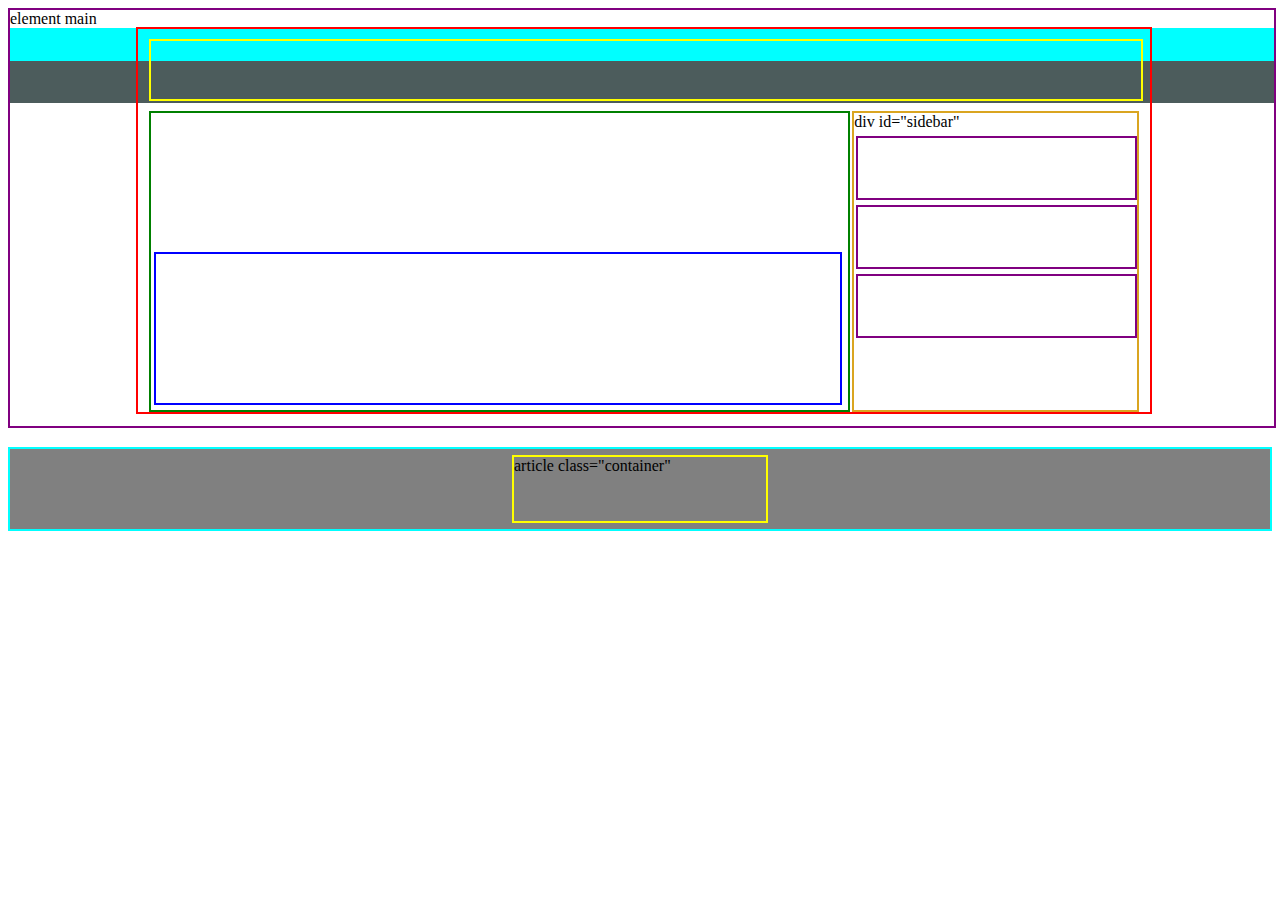
<file: Exo_2/index.html>
<!DOCTYPE html>
<html>
<head>
    <title>Exo 2 figure 1</title>
    <link rel="stylesheet" type="text/css" href="index.css" />
</head>
<body>
   <main>element main
        <header id="fond_bleu"></header>
        <header id="fond_gris"></header>
        <div class="container">
            <header id="header"></header>
                <div class="container_1">
                    <div id="content">
                            <article id="news"></article>
                        </div>
                    <div id="sidebar">
                            div id="sidebar"
                             <article id="subscribe"></article>
                             <article id="popular"></article>
                             <article id="contributors"></article>   
                        </div>
                </div>
        </div>
          
            
    </main>
    <footer><article class="container">article class="container"</article></footer>
</body>
</html>
</file>
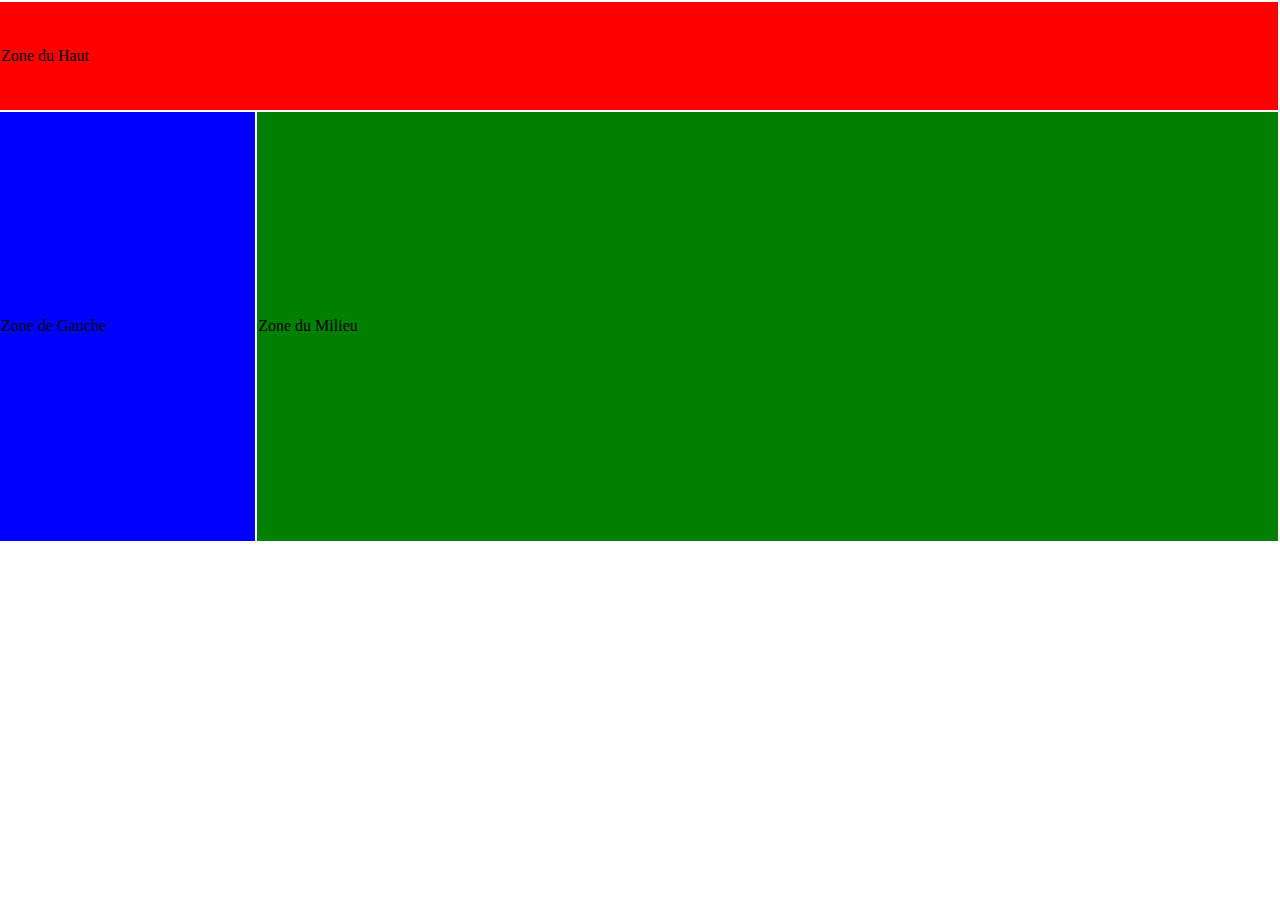
<file: figure_1/index.html>
<!DOCTYPE html>
<html>
<head>
    <title>Figure 1</title>
    <link rel="stylesheet" type="text/css" href="index.css" />
</head>
<body>
    <main>
        <table>
            <tr class="zh"><td class="zh_red" colspan="2">Zone du Haut</td></tr>
            <tr><td class="zg_blue">Zone de Gauche</td><td class="zm_green">Zone du Milieu</td></tr>
        </table>
    </main>
</body>
</html>
</file>
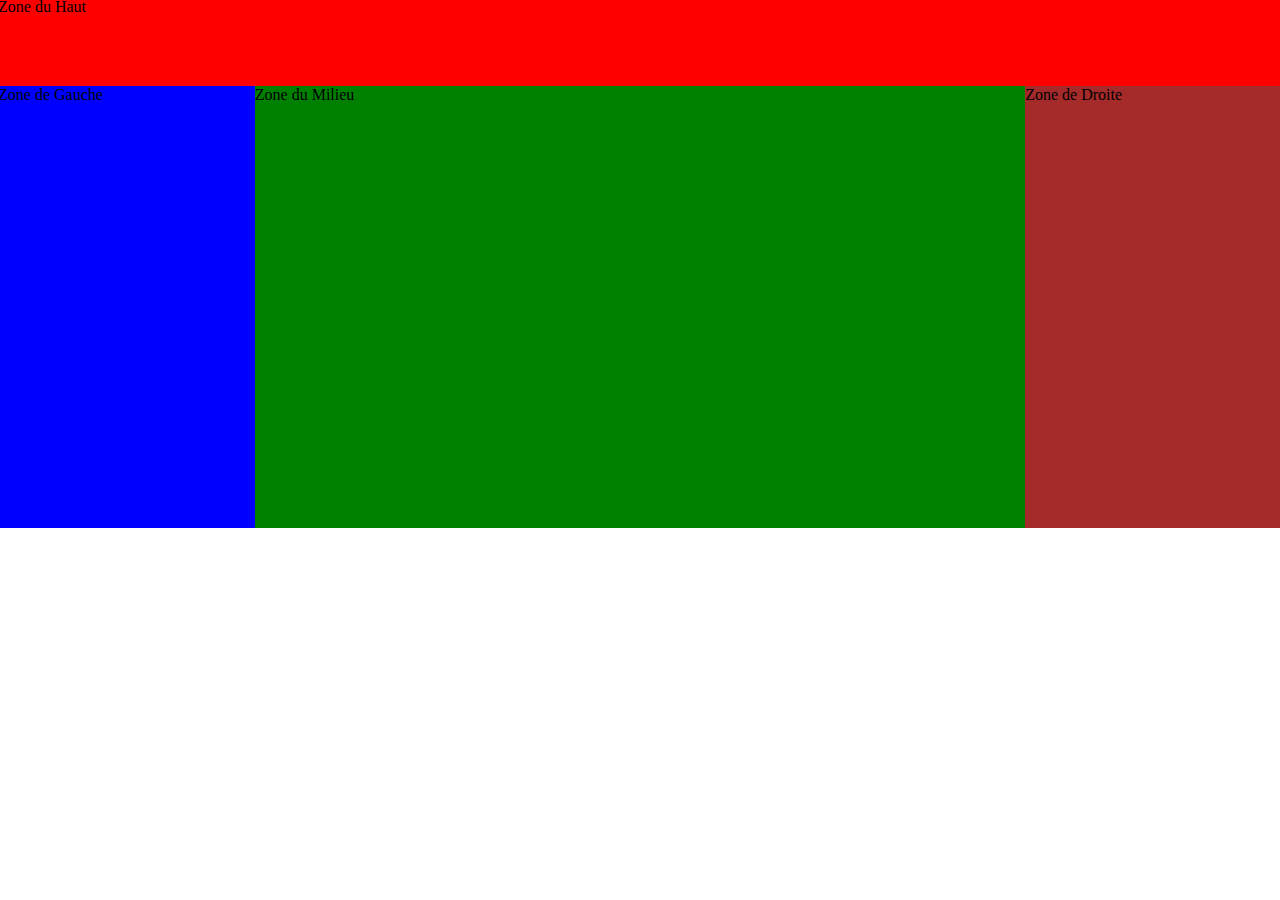
<file: figure_2/index.html>
<!DOCTYPE html>
<html>
<head>
    <title>Figure 2</title>
    <link rel="stylesheet" type="text/css" href="index.css" />
</head>
<body>
   <main>
    
        <header class="zh">Zone du Haut</header>
            <div class="cont">
                <div class="zg">Zone de Gauche</div>
                <div class="zm">Zone du Milieu</div>
                <div class="zd">Zone de Droite</div>
            </div>
    </main>
</body>
</html>
</file>
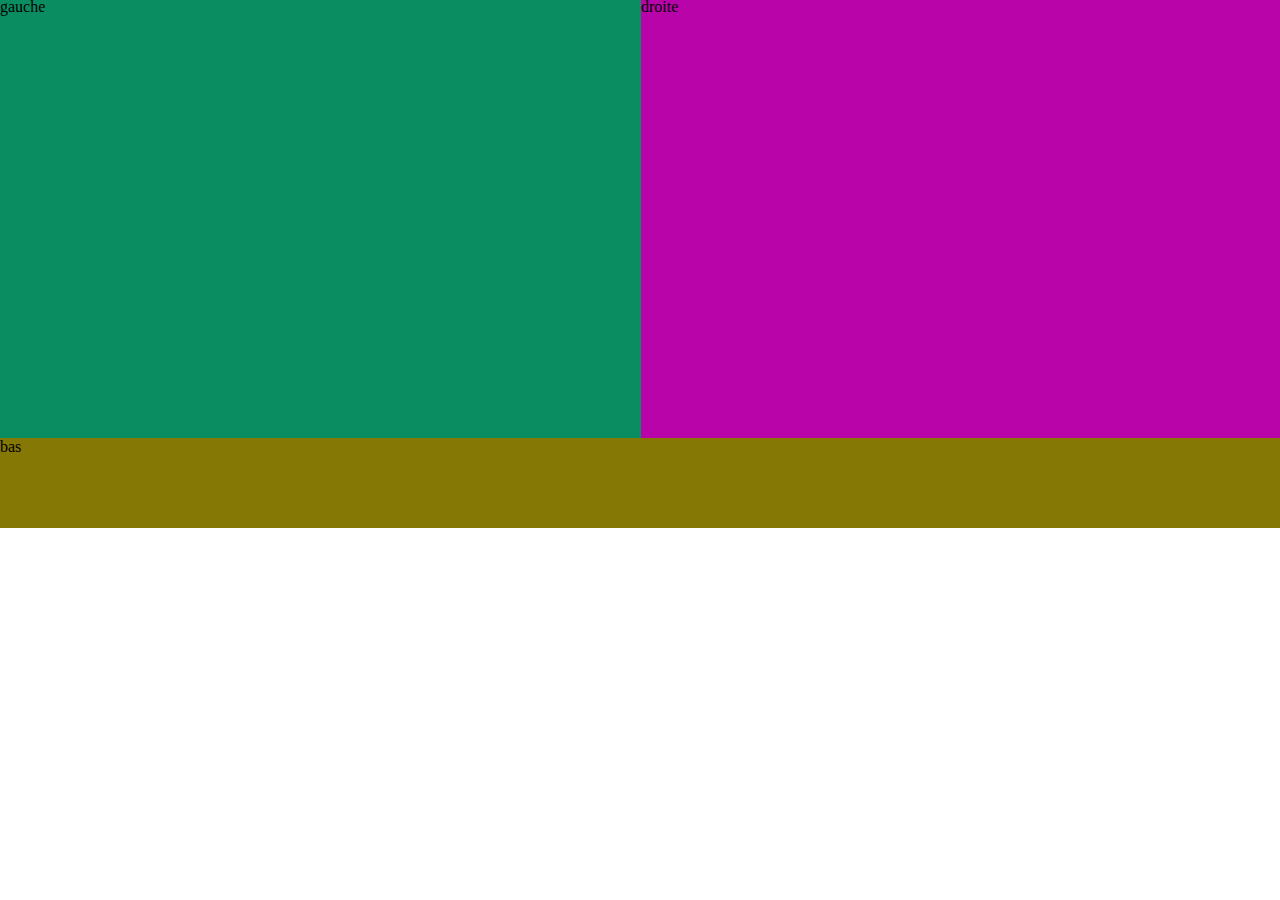
<file: figure_3/index.html>
<!DOCTYPE html>
<html>
<head>
    <title>Figure 3</title>
    <link rel="stylesheet" type="text/css" href="index.css" />
</head>
<body>
   <main>
    
        
            <div class="cont">
                <div class="zg">gauche</div>
                <div class="zd">droite</div>
            </div> 
            <div class="zb">bas</div>
    </main>
</body>
</html>
</file>
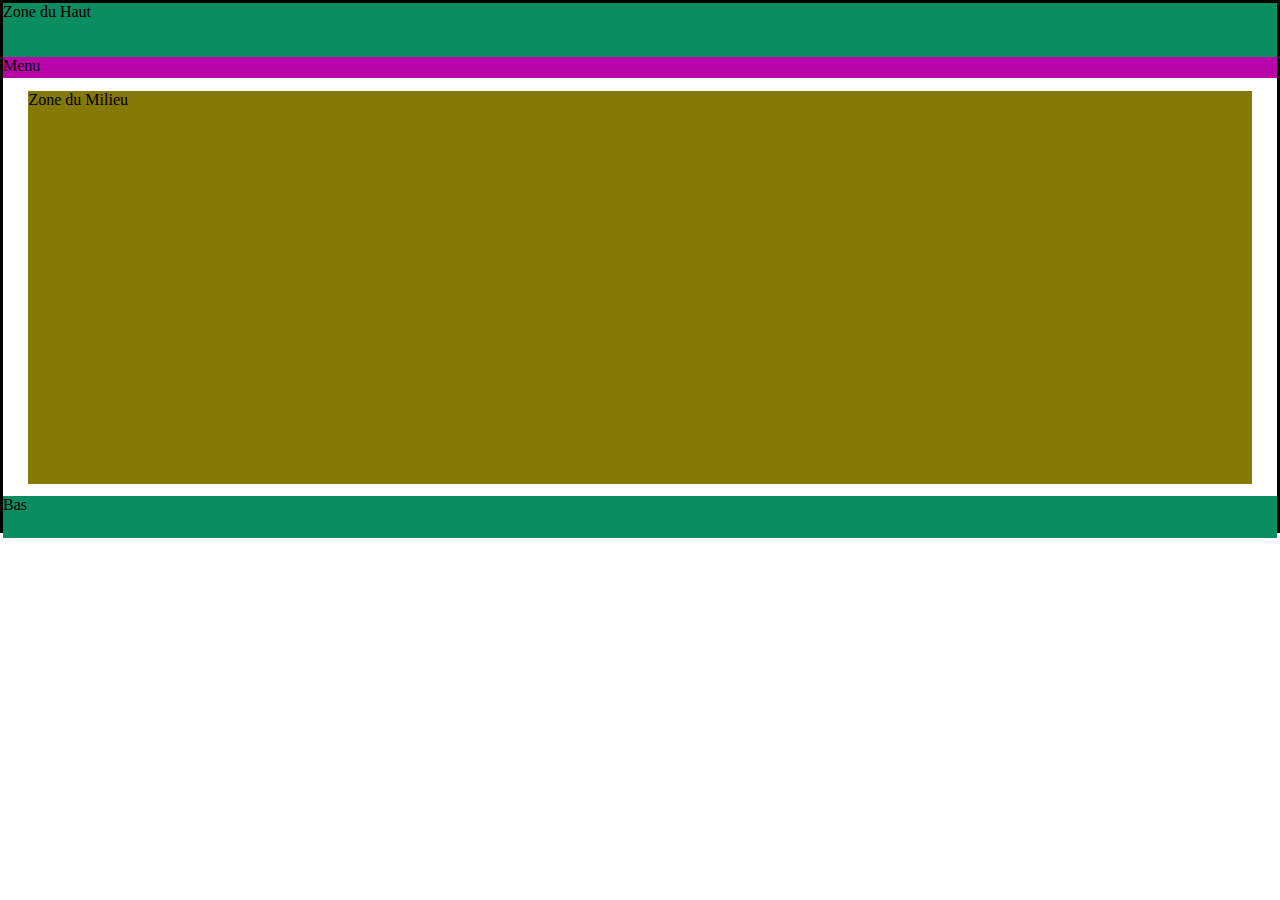
<file: figure_4/index.html>
<!DOCTYPE html>
<html>
<head>
    <title>Figure 4</title>
    <link rel="stylesheet" type="text/css" href="index.css" />
</head>
<body>
   <main>
    
        <header class="zh">Zone du Haut</header>
        <nav>Menu</nav>
            <div class="cont">
                
                <div class="zm">Zone du Milieu</div>
             
            </div>
         <footer>Bas</footer>   
    </main>
</body>
</html>
</file>
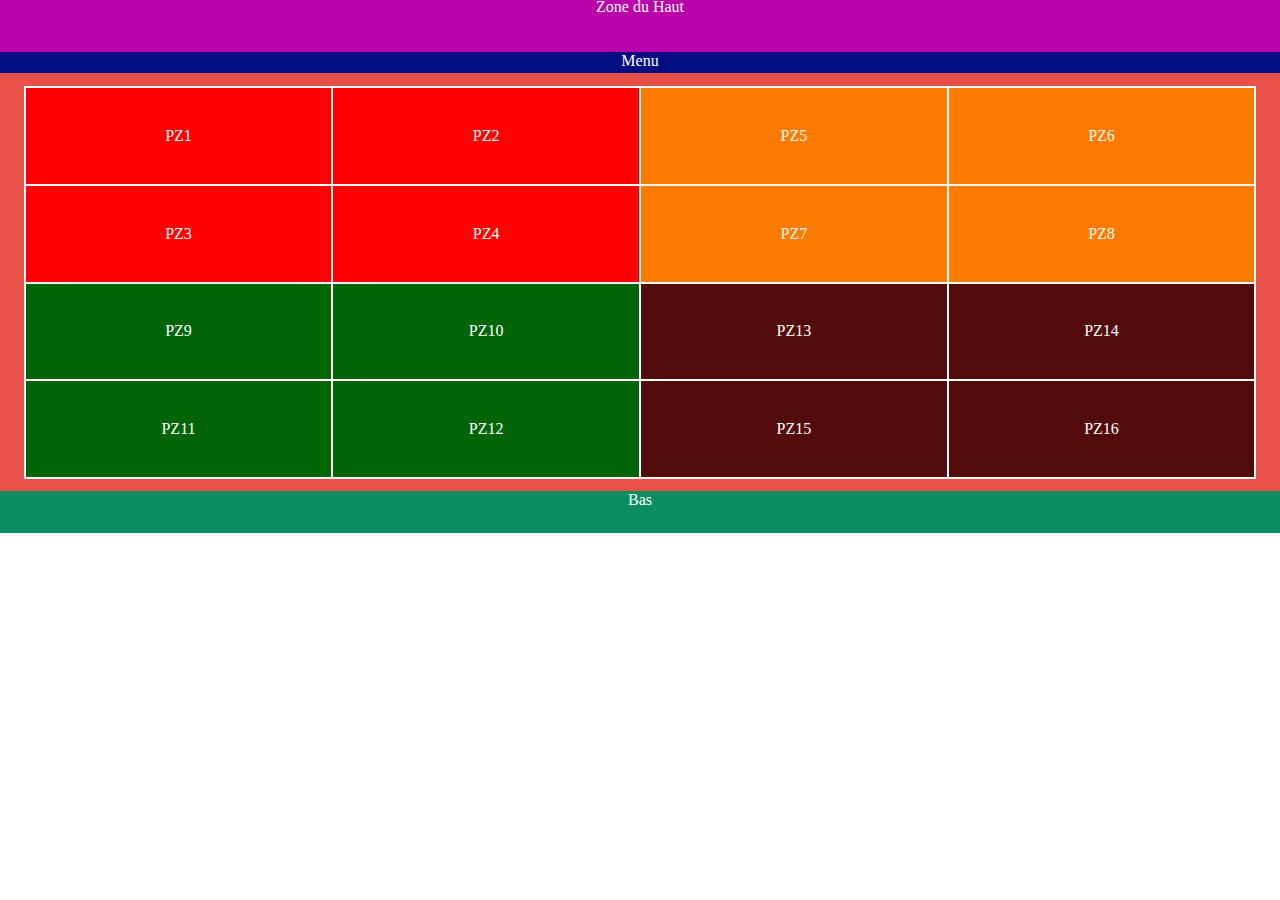
<file: figure_5/index.html>
<!DOCTYPE html>
<html>
<head>
    <title>Figure 5</title>
    <link rel="stylesheet" type="text/css" href="index.css" />
</head>
<body>
   <main>
    
        <header class="zh">Zone du Haut</header>
        <nav>Menu</nav>
            <div class="cont">
                
                <table class="tab_m">
                <tr><td class="red">PZ1</td><td class="red">PZ2</td><td class="ora">PZ5</td><td class="ora">PZ6</td></tr>
                <tr><td class="red">PZ3</td><td class="red">PZ4</td><td class="ora">PZ7</td><td class="ora">PZ8</td></tr>
                <tr><td class="gre">PZ9</td><td class="gre">PZ10</td><td class="bro">PZ13</td><td class="bro">PZ14</td></tr>
                <tr><td class="gre">PZ11</td><td class="gre">PZ12</td><td class="bro">PZ15</td><td class="bro">PZ16</td></tr>


                </table>
             
            </div>
         <footer>Bas</footer>   
    </main>
</body>
</html>
</file>
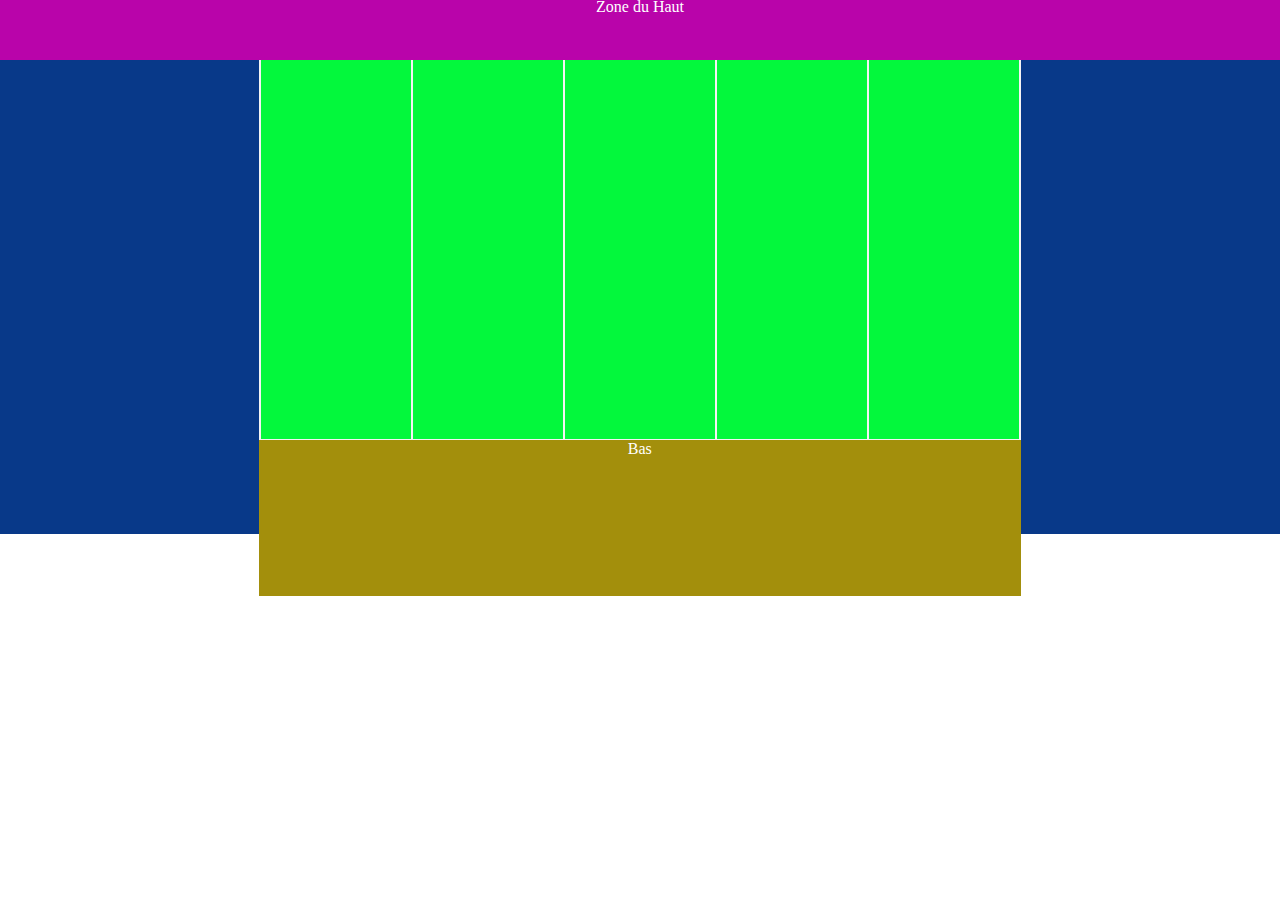
<file: figure_6/index.html>
<!DOCTYPE html>
<html>
<head>
    <title>Figure 6</title>
    <link rel="stylesheet" type="text/css" href="index.css" />
</head>
<body>
   <main>
    
        <header class="zh">Zone du Haut</header>
        
            <div class="cont">
                <figure class="gau"></figure>
                    <div class="cont_center">
                        <figure class="z1"></figure>
                        <figure class="z2"></figure>
                        <figure class="z3"></figure>
                        <figure class="z4"></figure>
                        <figure class="z5"></figure>
                        <footer>Bas</footer>    
                    </div>
                <figure class="dro"></figure>
            </div>
            
    </main>
</body>
</html>
</file>
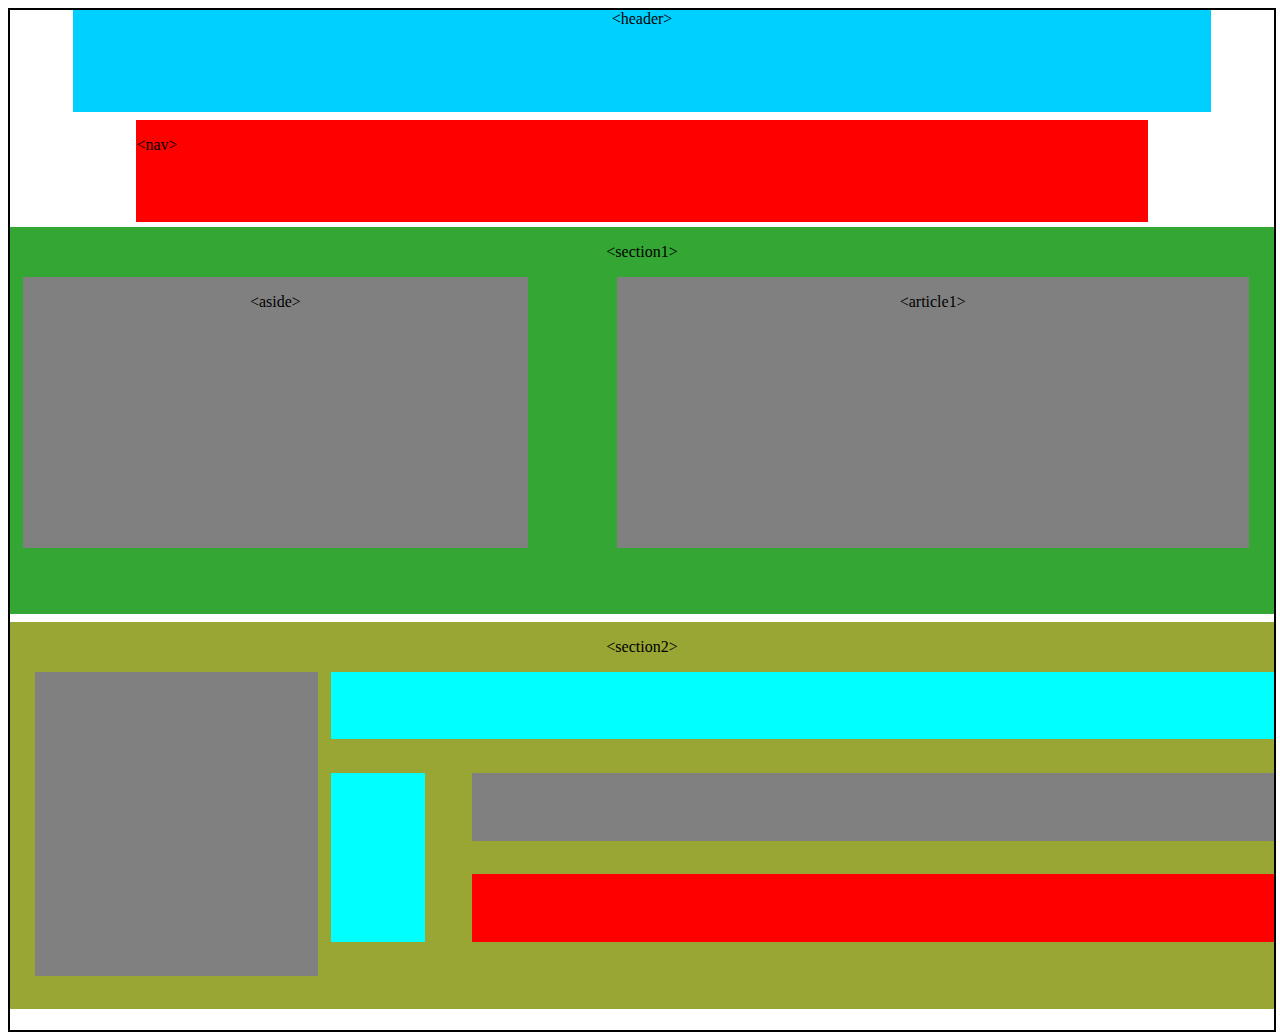
<file: Exo_2/Exo_2_figure_2/index.html>
<!DOCTYPE html>
<html>
<head>
    <title>Exo 2 figure 2</title>
    <link rel="stylesheet" type="text/css" href="index.css" />
</head>
<body>
   <main>
    
        <header>&ltheader&gt</header>
        <nav><p class="sec1_p">&ltnav&gt</p></nav>
        <section class="sec_1">
                <p class="sec1_p">&ltsection1&gt</p>
                <div id="contain"> 
                <aside class="video"><p class="aside_p">&ltaside&gt</p></aside>
                <article class="sec1_text"><p class="article_p">&ltarticle1&gt</p></article></div>
                
        </section>

        <section class="sec_2">
            <p class="sec2_p">&ltsection2&gt</p>
                <div id="pos_column">
                    <article class="sec2_text"></article>
                    <div id="contain_sec2">
                        <aside class="image"></aside>
                            <aside class="image_c"></aside>
                            <article class="sec2_text2"></article>
                            <footer></footer>
                    </div>
               </div> 
        </section>
            
    </main>
</body>
</html>
</file>
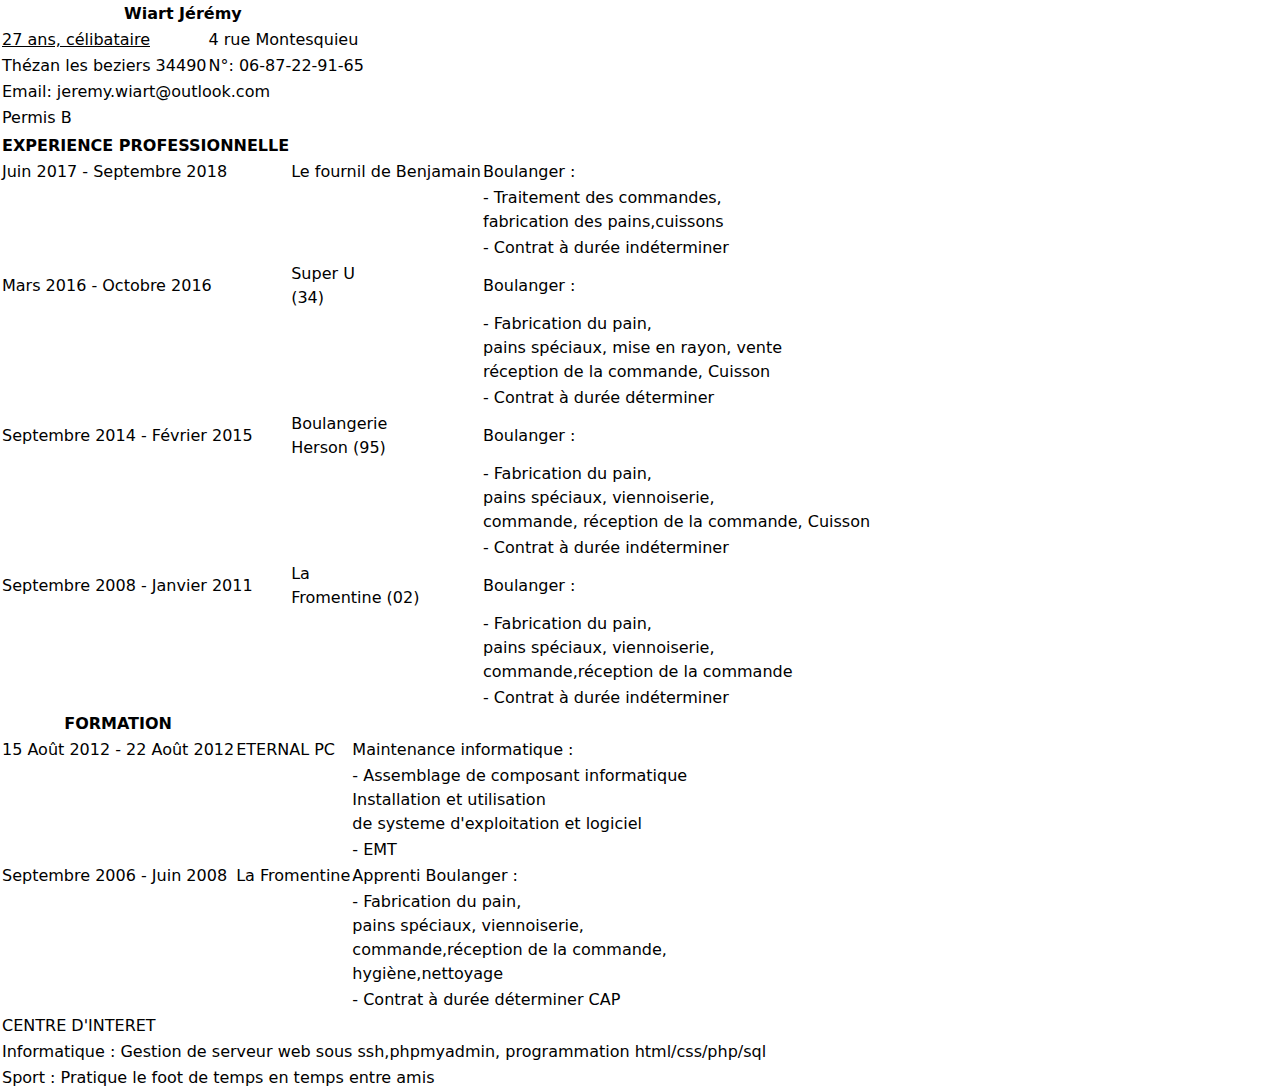
<file: cv.html>
<!DOCTYPE html>
<html>
    <head>
        <link  rel="stylesheet" href="./src/output.css" />
    </head>
<body>
<table class="tab_1">
<tr><td>
<table class="tab_2">
<th colspan="2">Wiart Jérémy</th>
<tr><td class="underline">27 ans, célibataire</td><td>4 rue Montesquieu</td></tr>
<tr><td>Thézan les beziers 34490</td><td>N°: 06-87-22-91-65</td></tr>
<tr><td colspan="2">Email: jeremy.wiart@outlook.com</td></tr>
<tr><td colspan="2">Permis B</td></tr>
</table>

<table class="tab_3">
<th></th>
</table>

<table class="tab_4">
<th class="th_1">EXPERIENCE PROFESSIONNELLE</th>

<tr><td class="td_1">Juin 2017 - Septembre 2018</td><td class="td_2">Le fournil de Benjamain</td><td >Boulanger :</td></tr>
<tr><td></td><td></td><td>- Traitement des commandes,</br>fabrication des pains,cuissons</br></td></tr>
<tr><td ></td><td class="td_3"></td><td class="td_4">- Contrat à durée indéterminer</td></tr>

<tr><td class="td_5" >Mars 2016 - Octobre 2016</td><td class="td_6">Super U</br>(34)</td><td >Boulanger :</td></tr>
<tr><td></td><td></td><td>- Fabrication du pain,</br> pains spéciaux, mise en rayon, vente</br> réception de la commande, Cuisson</td></tr>
<tr><td></td><td class="td_7"></td><td class="td_8" >- Contrat à durée déterminer</td></tr>

<tr><td class="td_9">Septembre 2014 - Février 2015</td><td class="td_10">Boulangerie</br>Herson (95)</td><td >Boulanger :</td></tr>
<tr><td></td><td></td><td>- Fabrication du pain,</br> pains spéciaux, viennoiserie,</br>commande, réception de la commande, Cuisson</td></tr>
<tr><td></td><td class="td_11"></td><td class="td_12">- Contrat à durée indéterminer</td></tr>

<tr><td class="td_13" >Septembre 2008 - Janvier 2011</td><td class="td_14">La</br>Fromentine (02)</td><td>Boulanger :</td></tr>
<tr><td></td><td></td><td>- Fabrication du pain,</br> pains spéciaux, viennoiserie,</br>commande,réception de la commande</td></tr>
<tr><td ></td><td class="td_15" ></td><td class="td_16" >- Contrat à durée indéterminer</td></tr>
</table>

<table class="tab_5">
<th class="th_2" >FORMATION</th>
<tr><td class="td_17" >15 Août 2012 - 22 Août 2012</td><td class="td_18">ETERNAL PC</td><td >Maintenance informatique :</td></tr>
<tr><td></td><td></td><td>- Assemblage de composant informatique</br>Installation et utilisation</br>de systeme d'exploitation et logiciel</td></tr>
<tr><td></td><td class="td_19" ></td><td class="td_20">- EMT</td></tr>

<tr><td class="td_21">Septembre 2006 - Juin 2008</td><td class="td_22" >La Fromentine</td><td>Apprenti Boulanger :</td></tr>
<tr><td></td><td></td><td>- Fabrication du pain,</br> pains spéciaux, viennoiserie,</br>commande,réception de la commande,</br>hygiène,nettoyage</td></tr>
<tr ><td ></td><td ></td><td >- Contrat à durée déterminer CAP</td></tr>


</table>

<table class="tab_6">
<tr><td class="td_23">CENTRE D'INTERET</td></tr>

<tr><td><span class="span_1" >Informatique :</span> Gestion de serveur web sous ssh,phpmyadmin, programmation html/css/php/sql</td></tr>
<tr><td><span class="span_2" >Sport :</span> Pratique le foot de temps en temps entre amis</td></tr>
</table>
</td></tr></table>
</body>
</html>
</file>
<file: Exo_2/index.css>
body{
    height: 520px;
}

main{
    border: 2px solid purple;
    height: 80%;
    width: 100%;
    display: block;
    justify-content: center;
    
   
}

header#fond_bleu{
    width:100%;
    height: 8%;
    background-color: aqua;
   /* margin-top: 0.8%;*/
    
}

header#fond_gris{
    width:100%;
    height: 10%;
    background-color: rgb(76, 92, 92);
    
    
}

div.container{
   
   display: inline-block;
   
   margin-bottom: 0px;
    margin-left:10%;
    margin-top: -6%;
    border: 2px solid red;
    width: 80%;
    height: 92%;

}

header#header{
    border: 2px solid yellow;
    width: 98%;
    height: 15%;
    margin-top:1%;
    margin-left:1%;
}    

div.container_1{
    display: flex;
    justify-content: space-between;
    width: 100%;
    height: 97%;
    margin-left:1%;
    margin-top: 1%;
    
    
}

div#content{
    border: 2px solid green;
    width: 69%;
    height: 80%;
    
}

article#news{
    border:2px solid blue;
    width:98%;
    height:50%;
    margin-top: 20%;
    margin-left: 0.5%;
}

div#sidebar{
    
    border: 2px solid goldenrod;
    height: 80%;
    width: 28%;
    margin-right: 2%;
}

article#subscribe{
    border: 2px solid purple;
    width: 98%;
    height: 20%;
    margin-top: 2%;
    margin-left: 0.5%;
}

article#popular{
    border: 2px solid purple;
    width: 98%;
    height: 20%;
    margin-top: 2%;
    margin-left: 0.5%;
}

article#contributors{
    border: 2px solid purple;
    width: 98%;
    height: 20%;
    margin-top:2%;
    margin-left: 0.5%;
}

footer{
    display: flex;
    justify-content: center;
    border: 2px solid aqua;
    height: 80px;
    margin-top: 1.5%;
    background-color: gray;
}

article.container{
    border: 2px solid yellow;
    width: 20%;
    height: 80%;
    margin-top:0.5%;

}
</file>
<file: figure_1/index.css>
main{
    display: flex;
    height: 543px;
    margin-left: -10px;
    margin-right: -8px;
    margin-top: -8px;
    
}
table{
   width: 100%;
   height: 100%;

}

tr.zh{
    margin-bottom: -10px;
    
    width: 100%;
    height: 20%;
}

td.zh_red{

    background-color: red;
    
}

td.zg_blue,td.zm_green{
   background-repeat: no-repeat;
}

td.zg_blue{
    background-color: blue;
   width: 20%;

}

td.zm_green{
    background-color: green;
   
}
</file>
<file: figure_2/index.css>
main{
    display: flex;
    flex-direction: column;
    height: 520px;
    margin-left: -10px;
    margin-right: -10px;
    margin-top: -10px;
    
    
}

header.zh{
    background-color: red;
    width: 100%;
    height: 20%;
}


div.cont{
    display: flex;
    width: 100%;
    height: 100%;
    margin-bottom: -10px;
}
div.zg{
    
    background-color: blue;
    width:20%;
    height: 100%;
}

div.zm{
    background-color: green;
    width:60%;
    height: 100%;
}

div.zd{
    
    background-color: brown;
    width:20%;
    height: 100%;
}
</file>
<file: figure_3/index.css>
main{
    display: flex;
    flex-direction: column;
    height: 530px;
    margin-left: -8px;
    margin-right: -10px;
    margin-top: -10px;
    
    
}



div.cont{
    display: flex;
    width: 100%;
    height: 100%;
    margin-bottom: -10px;
}
div.zg{
    
    background-color: rgb(10, 141, 97);
    width:50%;
    height: 100%;
}

div.zd{
    background-color: rgb(185, 4, 170);
    width:50%;
    height: 100%;
}

div.zb{
    
    background-color: rgb(133, 120, 4);
    width:100%;
    height: 20%;
}
</file>
<file: figure_4/index.css>
main{
    display: flex;
    flex-direction: column;
    height: 520px;
    margin-left: -10px;
    margin-right: -10px;
    margin-top: -10px;
    border: 5px solid black;
    border-bottom: 10px solid black;
}

header.zh{
    background-color: rgb(10, 141, 97);
    width: 100%;
    height: 13%;
}

nav{
    background-color:rgb(185, 4, 170);
    width: 100%;
    height: 5%;
}


div.cont{
    display: flex;
    justify-content: center;
    width: 100%;
    height: 100%;
    
}


div.zm{
    background-color: rgb(133, 120, 4);
    width:96%;
    height:94%;
    margin-top:1%;

}

footer{
    background-color: rgb(10, 141, 97);
    width: 100%;
    height: 10%;
    margin-bottom:-15px;

}
</file>
<file: figure_5/index.css>
main{
    text-align: center;
    color: white;
    display: flex;
    flex-direction: column;
    height: 520px;
    margin-left: -10px;
    margin-right: -10px;
    margin-top: -10px;
    background-color: rgb(232, 81, 73);
}

header.zh{
    background-color: rgb(185, 4, 170);
    height: 13%;
   
}

nav{
    background-color:rgb(2, 13, 129);
    width: 100%;
    height: 5%;
}


div.cont{
    display: flex;
    justify-content: center;
    width: 100%;
    height: 100%;
    
}


table.tab_m{
    background-color: rgba(255, 255, 253, 0.986);
    width:96%;
    height:94%;
    margin-top:1%;

}

td.red{
    background-color: rgb(255, 1, 1);
    width: 25%;
}

td.ora{
    background-color: rgb(255, 123, 0);
    width: 25%;
}

td.gre{
    background-color: rgb(1, 101, 8);
    width: 25%;
}

td.bro{
    background-color: rgb(84, 11, 11);
    width: 25%;
}

footer{
    background-color: rgb(10, 141, 97);
    width: 100%;
    height: 10%;
    margin-bottom:-15px;

}
</file>
<file: figure_6/index.css>
main{
    text-align: center;
    color: white;
    display: flex;
    flex-direction: column;
    height: 520px;
    margin-left: -10px;
    margin-right: -10px;
    margin-top: -10px;
    background-color: rgb(245, 244, 244);
}

header.zh{
    background-color: rgb(185, 4, 170);
    height: 13%;
   
}




div.cont{
    display: flex;
   
    width: 100%;
    height: 100%;
    margin-top:-16px;
}


figure.gau{
    background-color: rgba(4, 54, 135, 0.986);
    width:40%;
    height:100%;
    margin-left:-20px;

}

div.cont_center{
   
    display: flex;
    justify-content: left;
    margin-left:-40px;
    margin-right:-40px;
   
    width: 100%;
    height: 100%;
    margin-top:0px;
    margin-bottom: -18px;
}


.z2,.z3,.z4,.z5{
  
    height: 80%;
    width: 150px;
    margin-left: -38px;
    background-color: rgb(3, 248, 60);

}

.z1{
    height: 80%;
    width: 150px;
    margin-left: 2px;
    background-color: rgb(3, 248, 60);
}

.z5{
    margin-right: 2px;
}

figure.dro{
    background-color: rgba(4, 54, 135, 0.986);
    width:40%;
    height:100%;
    margin-right:-20px;
    

}


footer{
    position: absolute;
    background-color: rgb(163, 143, 12);
    width: 59.5%;
    height: 17.3%;
    margin-top: 31%;
    margin-right: 53%;

}
</file>
<file: Exo_2/Exo_2_figure_2/index.css>
body{
    height: 1020px;
}

main{
    
    height: 100%;
    width: 100%;
    display: flex;
    flex-direction: column;
    border: 2px solid black;
    align-items: center;
 
}

header{
    
    background-color: rgb(0, 208, 255);
    width: 90%;
    height: 10%;
    text-align: center;
}

nav{
    background-color: red;
    width: 80%;
    height: 10%;
    margin-top:0.6%;
}

section.sec_1{
    background-color: rgb(52, 166, 52) ;
    width:100%;
    height: 38%;
    margin-top:0.4%;
    text-align:center;

}

div#contain{
    display:flex;
    width:100%;
    height:100%;
    margin-left:1%;
}

aside.video{
    background-color:grey;
    width:40%;
    height:70%;
}

article.sec1_text{
    background-color:grey;
    width:50%;
    height:70%;
    margin-left:7%;
}


section.sec_2{
    background-color: rgb(153, 166, 52);
    width:100%;
    height: 38%;
    margin-top:0.6%;
    text-align:center;
    display:flex;
    flex-direction:column;
}

div#pos_column{
    display:flex;
    width:100%;
    height:100%;
}

article.sec2_text{
    background-color:grey;
    width:30%;
    height:90%;
    margin-left:2%;
}

div#contain_sec2{
    display:grid;
    width:100%;
    height:100%;
    grid-template-columns: repeat(20,5%);
    grid-template-rows: repeat(10,10%);
    margin-left:1%;
}
aside.image{
    background-color:aqua;
    
    grid-column:1/21;
    grid-row:1/3;
}

aside.image_c{
    background-color:aqua;
    grid-column:1/3;
    grid-row:4/9;
}

article.sec2_text2{
    background-color:grey;
    grid-column:4/21;
    grid-row:4/6;
    
}

footer{
    background-color:red;
    grid-column:4/21;
    grid-row:7/9;
    
}
</file>
<file: src/output.css>
*, ::before, ::after {
  --tw-border-spacing-x: 0;
  --tw-border-spacing-y: 0;
  --tw-translate-x: 0;
  --tw-translate-y: 0;
  --tw-rotate: 0;
  --tw-skew-x: 0;
  --tw-skew-y: 0;
  --tw-scale-x: 1;
  --tw-scale-y: 1;
  --tw-pan-x:  ;
  --tw-pan-y:  ;
  --tw-pinch-zoom:  ;
  --tw-scroll-snap-strictness: proximity;
  --tw-gradient-from-position:  ;
  --tw-gradient-via-position:  ;
  --tw-gradient-to-position:  ;
  --tw-ordinal:  ;
  --tw-slashed-zero:  ;
  --tw-numeric-figure:  ;
  --tw-numeric-spacing:  ;
  --tw-numeric-fraction:  ;
  --tw-ring-inset:  ;
  --tw-ring-offset-width: 0px;
  --tw-ring-offset-color: #fff;
  --tw-ring-color: rgb(59 130 246 / 0.5);
  --tw-ring-offset-shadow: 0 0 #0000;
  --tw-ring-shadow: 0 0 #0000;
  --tw-shadow: 0 0 #0000;
  --tw-shadow-colored: 0 0 #0000;
  --tw-blur:  ;
  --tw-brightness:  ;
  --tw-contrast:  ;
  --tw-grayscale:  ;
  --tw-hue-rotate:  ;
  --tw-invert:  ;
  --tw-saturate:  ;
  --tw-sepia:  ;
  --tw-drop-shadow:  ;
  --tw-backdrop-blur:  ;
  --tw-backdrop-brightness:  ;
  --tw-backdrop-contrast:  ;
  --tw-backdrop-grayscale:  ;
  --tw-backdrop-hue-rotate:  ;
  --tw-backdrop-invert:  ;
  --tw-backdrop-opacity:  ;
  --tw-backdrop-saturate:  ;
  --tw-backdrop-sepia:  ;
  --tw-contain-size:  ;
  --tw-contain-layout:  ;
  --tw-contain-paint:  ;
  --tw-contain-style:  ;
}

::backdrop {
  --tw-border-spacing-x: 0;
  --tw-border-spacing-y: 0;
  --tw-translate-x: 0;
  --tw-translate-y: 0;
  --tw-rotate: 0;
  --tw-skew-x: 0;
  --tw-skew-y: 0;
  --tw-scale-x: 1;
  --tw-scale-y: 1;
  --tw-pan-x:  ;
  --tw-pan-y:  ;
  --tw-pinch-zoom:  ;
  --tw-scroll-snap-strictness: proximity;
  --tw-gradient-from-position:  ;
  --tw-gradient-via-position:  ;
  --tw-gradient-to-position:  ;
  --tw-ordinal:  ;
  --tw-slashed-zero:  ;
  --tw-numeric-figure:  ;
  --tw-numeric-spacing:  ;
  --tw-numeric-fraction:  ;
  --tw-ring-inset:  ;
  --tw-ring-offset-width: 0px;
  --tw-ring-offset-color: #fff;
  --tw-ring-color: rgb(59 130 246 / 0.5);
  --tw-ring-offset-shadow: 0 0 #0000;
  --tw-ring-shadow: 0 0 #0000;
  --tw-shadow: 0 0 #0000;
  --tw-shadow-colored: 0 0 #0000;
  --tw-blur:  ;
  --tw-brightness:  ;
  --tw-contrast:  ;
  --tw-grayscale:  ;
  --tw-hue-rotate:  ;
  --tw-invert:  ;
  --tw-saturate:  ;
  --tw-sepia:  ;
  --tw-drop-shadow:  ;
  --tw-backdrop-blur:  ;
  --tw-backdrop-brightness:  ;
  --tw-backdrop-contrast:  ;
  --tw-backdrop-grayscale:  ;
  --tw-backdrop-hue-rotate:  ;
  --tw-backdrop-invert:  ;
  --tw-backdrop-opacity:  ;
  --tw-backdrop-saturate:  ;
  --tw-backdrop-sepia:  ;
  --tw-contain-size:  ;
  --tw-contain-layout:  ;
  --tw-contain-paint:  ;
  --tw-contain-style:  ;
}

/*
! tailwindcss v3.4.13 | MIT License | https://tailwindcss.com
*/

/*
1. Prevent padding and border from affecting element width. (https://github.com/mozdevs/cssremedy/issues/4)
2. Allow adding a border to an element by just adding a border-width. (https://github.com/tailwindcss/tailwindcss/pull/116)
*/

*,
::before,
::after {
  box-sizing: border-box;
  /* 1 */
  border-width: 0;
  /* 2 */
  border-style: solid;
  /* 2 */
  border-color: #e5e7eb;
  /* 2 */
}

::before,
::after {
  --tw-content: '';
}

/*
1. Use a consistent sensible line-height in all browsers.
2. Prevent adjustments of font size after orientation changes in iOS.
3. Use a more readable tab size.
4. Use the user's configured `sans` font-family by default.
5. Use the user's configured `sans` font-feature-settings by default.
6. Use the user's configured `sans` font-variation-settings by default.
7. Disable tap highlights on iOS
*/

html,
:host {
  line-height: 1.5;
  /* 1 */
  -webkit-text-size-adjust: 100%;
  /* 2 */
  -moz-tab-size: 4;
  /* 3 */
  -o-tab-size: 4;
     tab-size: 4;
  /* 3 */
  font-family: ui-sans-serif, system-ui, sans-serif, "Apple Color Emoji", "Segoe UI Emoji", "Segoe UI Symbol", "Noto Color Emoji";
  /* 4 */
  font-feature-settings: normal;
  /* 5 */
  font-variation-settings: normal;
  /* 6 */
  -webkit-tap-highlight-color: transparent;
  /* 7 */
}

/*
1. Remove the margin in all browsers.
2. Inherit line-height from `html` so users can set them as a class directly on the `html` element.
*/

body {
  margin: 0;
  /* 1 */
  line-height: inherit;
  /* 2 */
}

/*
1. Add the correct height in Firefox.
2. Correct the inheritance of border color in Firefox. (https://bugzilla.mozilla.org/show_bug.cgi?id=190655)
3. Ensure horizontal rules are visible by default.
*/

hr {
  height: 0;
  /* 1 */
  color: inherit;
  /* 2 */
  border-top-width: 1px;
  /* 3 */
}

/*
Add the correct text decoration in Chrome, Edge, and Safari.
*/

abbr:where([title]) {
  -webkit-text-decoration: underline dotted;
          text-decoration: underline dotted;
}

/*
Remove the default font size and weight for headings.
*/

h1,
h2,
h3,
h4,
h5,
h6 {
  font-size: inherit;
  font-weight: inherit;
}

/*
Reset links to optimize for opt-in styling instead of opt-out.
*/

a {
  color: inherit;
  text-decoration: inherit;
}

/*
Add the correct font weight in Edge and Safari.
*/

b,
strong {
  font-weight: bolder;
}

/*
1. Use the user's configured `mono` font-family by default.
2. Use the user's configured `mono` font-feature-settings by default.
3. Use the user's configured `mono` font-variation-settings by default.
4. Correct the odd `em` font sizing in all browsers.
*/

code,
kbd,
samp,
pre {
  font-family: ui-monospace, SFMono-Regular, Menlo, Monaco, Consolas, "Liberation Mono", "Courier New", monospace;
  /* 1 */
  font-feature-settings: normal;
  /* 2 */
  font-variation-settings: normal;
  /* 3 */
  font-size: 1em;
  /* 4 */
}

/*
Add the correct font size in all browsers.
*/

small {
  font-size: 80%;
}

/*
Prevent `sub` and `sup` elements from affecting the line height in all browsers.
*/

sub,
sup {
  font-size: 75%;
  line-height: 0;
  position: relative;
  vertical-align: baseline;
}

sub {
  bottom: -0.25em;
}

sup {
  top: -0.5em;
}

/*
1. Remove text indentation from table contents in Chrome and Safari. (https://bugs.chromium.org/p/chromium/issues/detail?id=999088, https://bugs.webkit.org/show_bug.cgi?id=201297)
2. Correct table border color inheritance in all Chrome and Safari. (https://bugs.chromium.org/p/chromium/issues/detail?id=935729, https://bugs.webkit.org/show_bug.cgi?id=195016)
3. Remove gaps between table borders by default.
*/

table {
  text-indent: 0;
  /* 1 */
  border-color: inherit;
  /* 2 */
  border-collapse: collapse;
  /* 3 */
}

/*
1. Change the font styles in all browsers.
2. Remove the margin in Firefox and Safari.
3. Remove default padding in all browsers.
*/

button,
input,
optgroup,
select,
textarea {
  font-family: inherit;
  /* 1 */
  font-feature-settings: inherit;
  /* 1 */
  font-variation-settings: inherit;
  /* 1 */
  font-size: 100%;
  /* 1 */
  font-weight: inherit;
  /* 1 */
  line-height: inherit;
  /* 1 */
  letter-spacing: inherit;
  /* 1 */
  color: inherit;
  /* 1 */
  margin: 0;
  /* 2 */
  padding: 0;
  /* 3 */
}

/*
Remove the inheritance of text transform in Edge and Firefox.
*/

button,
select {
  text-transform: none;
}

/*
1. Correct the inability to style clickable types in iOS and Safari.
2. Remove default button styles.
*/

button,
input:where([type='button']),
input:where([type='reset']),
input:where([type='submit']) {
  -webkit-appearance: button;
  /* 1 */
  background-color: transparent;
  /* 2 */
  background-image: none;
  /* 2 */
}

/*
Use the modern Firefox focus style for all focusable elements.
*/

:-moz-focusring {
  outline: auto;
}

/*
Remove the additional `:invalid` styles in Firefox. (https://github.com/mozilla/gecko-dev/blob/2f9eacd9d3d995c937b4251a5557d95d494c9be1/layout/style/res/forms.css#L728-L737)
*/

:-moz-ui-invalid {
  box-shadow: none;
}

/*
Add the correct vertical alignment in Chrome and Firefox.
*/

progress {
  vertical-align: baseline;
}

/*
Correct the cursor style of increment and decrement buttons in Safari.
*/

::-webkit-inner-spin-button,
::-webkit-outer-spin-button {
  height: auto;
}

/*
1. Correct the odd appearance in Chrome and Safari.
2. Correct the outline style in Safari.
*/

[type='search'] {
  -webkit-appearance: textfield;
  /* 1 */
  outline-offset: -2px;
  /* 2 */
}

/*
Remove the inner padding in Chrome and Safari on macOS.
*/

::-webkit-search-decoration {
  -webkit-appearance: none;
}

/*
1. Correct the inability to style clickable types in iOS and Safari.
2. Change font properties to `inherit` in Safari.
*/

::-webkit-file-upload-button {
  -webkit-appearance: button;
  /* 1 */
  font: inherit;
  /* 2 */
}

/*
Add the correct display in Chrome and Safari.
*/

summary {
  display: list-item;
}

/*
Removes the default spacing and border for appropriate elements.
*/

blockquote,
dl,
dd,
h1,
h2,
h3,
h4,
h5,
h6,
hr,
figure,
p,
pre {
  margin: 0;
}

fieldset {
  margin: 0;
  padding: 0;
}

legend {
  padding: 0;
}

ol,
ul,
menu {
  list-style: none;
  margin: 0;
  padding: 0;
}

/*
Reset default styling for dialogs.
*/

dialog {
  padding: 0;
}

/*
Prevent resizing textareas horizontally by default.
*/

textarea {
  resize: vertical;
}

/*
1. Reset the default placeholder opacity in Firefox. (https://github.com/tailwindlabs/tailwindcss/issues/3300)
2. Set the default placeholder color to the user's configured gray 400 color.
*/

input::-moz-placeholder, textarea::-moz-placeholder {
  opacity: 1;
  /* 1 */
  color: #9ca3af;
  /* 2 */
}

input::placeholder,
textarea::placeholder {
  opacity: 1;
  /* 1 */
  color: #9ca3af;
  /* 2 */
}

/*
Set the default cursor for buttons.
*/

button,
[role="button"] {
  cursor: pointer;
}

/*
Make sure disabled buttons don't get the pointer cursor.
*/

:disabled {
  cursor: default;
}

/*
1. Make replaced elements `display: block` by default. (https://github.com/mozdevs/cssremedy/issues/14)
2. Add `vertical-align: middle` to align replaced elements more sensibly by default. (https://github.com/jensimmons/cssremedy/issues/14#issuecomment-634934210)
   This can trigger a poorly considered lint error in some tools but is included by design.
*/

img,
svg,
video,
canvas,
audio,
iframe,
embed,
object {
  display: block;
  /* 1 */
  vertical-align: middle;
  /* 2 */
}

/*
Constrain images and videos to the parent width and preserve their intrinsic aspect ratio. (https://github.com/mozdevs/cssremedy/issues/14)
*/

img,
video {
  max-width: 100%;
  height: auto;
}

/* Make elements with the HTML hidden attribute stay hidden by default */

[hidden] {
  display: none;
}

.container {
  width: 100%;
}

@media (min-width: 640px) {
  .container {
    max-width: 640px;
  }
}

@media (min-width: 768px) {
  .container {
    max-width: 768px;
  }
}

@media (min-width: 1024px) {
  .container {
    max-width: 1024px;
  }
}

@media (min-width: 1280px) {
  .container {
    max-width: 1280px;
  }
}

@media (min-width: 1536px) {
  .container {
    max-width: 1536px;
  }
}

.sr-only {
  position: absolute;
  width: 1px;
  height: 1px;
  padding: 0;
  margin: -1px;
  overflow: hidden;
  clip: rect(0, 0, 0, 0);
  white-space: nowrap;
  border-width: 0;
}

.not-sr-only {
  position: static;
  width: auto;
  height: auto;
  padding: 0;
  margin: 0;
  overflow: visible;
  clip: auto;
  white-space: normal;
}

.pointer-events-none {
  pointer-events: none;
}

.pointer-events-auto {
  pointer-events: auto;
}

.\!visible {
  visibility: visible !important;
}

.visible {
  visibility: visible;
}

.invisible {
  visibility: hidden;
}

.collapse {
  visibility: collapse;
}

.static {
  position: static;
}

.fixed {
  position: fixed;
}

.absolute {
  position: absolute;
}

.relative {
  position: relative;
}

.sticky {
  position: sticky;
}

.-inset-1 {
  inset: -0.25rem;
}

.end-1 {
  inset-inline-end: 0.25rem;
}

.isolate {
  isolation: isolate;
}

.isolation-auto {
  isolation: auto;
}

.float-start {
  float: inline-start;
}

.float-end {
  float: inline-end;
}

.float-right {
  float: right;
}

.float-left {
  float: left;
}

.float-none {
  float: none;
}

.clear-start {
  clear: inline-start;
}

.clear-end {
  clear: inline-end;
}

.clear-left {
  clear: left;
}

.clear-right {
  clear: right;
}

.clear-both {
  clear: both;
}

.clear-none {
  clear: none;
}

.mt-2 {
  margin-top: 0.5rem;
}

.box-border {
  box-sizing: border-box;
}

.box-content {
  box-sizing: content-box;
}

.line-clamp-none {
  overflow: visible;
  display: block;
  -webkit-box-orient: horizontal;
  -webkit-line-clamp: none;
}

.block {
  display: block;
}

.inline-block {
  display: inline-block;
}

.inline {
  display: inline;
}

.flex {
  display: flex;
}

.inline-flex {
  display: inline-flex;
}

.table {
  display: table;
}

.inline-table {
  display: inline-table;
}

.table-caption {
  display: table-caption;
}

.table-cell {
  display: table-cell;
}

.table-column {
  display: table-column;
}

.table-column-group {
  display: table-column-group;
}

.table-footer-group {
  display: table-footer-group;
}

.table-header-group {
  display: table-header-group;
}

.table-row-group {
  display: table-row-group;
}

.table-row {
  display: table-row;
}

.flow-root {
  display: flow-root;
}

.grid {
  display: grid;
}

.inline-grid {
  display: inline-grid;
}

.contents {
  display: contents;
}

.list-item {
  display: list-item;
}

.hidden {
  display: none;
}

.w-\[this-is\\\\\] {
  width: this-is\\;
}

.w-\[this-is\] {
  width: this-is;
}

.w-\[weird-and-invalid\] {
  width: weird-and-invalid;
}

.flex-shrink {
  flex-shrink: 1;
}

.shrink {
  flex-shrink: 1;
}

.flex-grow {
  flex-grow: 1;
}

.grow {
  flex-grow: 1;
}

.table-auto {
  table-layout: auto;
}

.table-fixed {
  table-layout: fixed;
}

.caption-top {
  caption-side: top;
}

.caption-bottom {
  caption-side: bottom;
}

.border-collapse {
  border-collapse: collapse;
}

.border-separate {
  border-collapse: separate;
}

.\!transform {
  transform: translate(var(--tw-translate-x), var(--tw-translate-y)) rotate(var(--tw-rotate)) skewX(var(--tw-skew-x)) skewY(var(--tw-skew-y)) scaleX(var(--tw-scale-x)) scaleY(var(--tw-scale-y)) !important;
}

.transform {
  transform: translate(var(--tw-translate-x), var(--tw-translate-y)) rotate(var(--tw-rotate)) skewX(var(--tw-skew-x)) skewY(var(--tw-skew-y)) scaleX(var(--tw-scale-x)) scaleY(var(--tw-scale-y));
}

.transform-cpu {
  transform: translate(var(--tw-translate-x), var(--tw-translate-y)) rotate(var(--tw-rotate)) skewX(var(--tw-skew-x)) skewY(var(--tw-skew-y)) scaleX(var(--tw-scale-x)) scaleY(var(--tw-scale-y));
}

.transform-gpu {
  transform: translate3d(var(--tw-translate-x), var(--tw-translate-y), 0) rotate(var(--tw-rotate)) skewX(var(--tw-skew-x)) skewY(var(--tw-skew-y)) scaleX(var(--tw-scale-x)) scaleY(var(--tw-scale-y));
}

.transform-none {
  transform: none;
}

.touch-auto {
  touch-action: auto;
}

.touch-none {
  touch-action: none;
}

.touch-pan-x {
  --tw-pan-x: pan-x;
  touch-action: var(--tw-pan-x) var(--tw-pan-y) var(--tw-pinch-zoom);
}

.touch-pan-left {
  --tw-pan-x: pan-left;
  touch-action: var(--tw-pan-x) var(--tw-pan-y) var(--tw-pinch-zoom);
}

.touch-pan-right {
  --tw-pan-x: pan-right;
  touch-action: var(--tw-pan-x) var(--tw-pan-y) var(--tw-pinch-zoom);
}

.touch-pan-y {
  --tw-pan-y: pan-y;
  touch-action: var(--tw-pan-x) var(--tw-pan-y) var(--tw-pinch-zoom);
}

.touch-pan-up {
  --tw-pan-y: pan-up;
  touch-action: var(--tw-pan-x) var(--tw-pan-y) var(--tw-pinch-zoom);
}

.touch-pan-down {
  --tw-pan-y: pan-down;
  touch-action: var(--tw-pan-x) var(--tw-pan-y) var(--tw-pinch-zoom);
}

.touch-pinch-zoom {
  --tw-pinch-zoom: pinch-zoom;
  touch-action: var(--tw-pan-x) var(--tw-pan-y) var(--tw-pinch-zoom);
}

.touch-manipulation {
  touch-action: manipulation;
}

.select-none {
  -webkit-user-select: none;
     -moz-user-select: none;
          user-select: none;
}

.select-text {
  -webkit-user-select: text;
     -moz-user-select: text;
          user-select: text;
}

.select-all {
  -webkit-user-select: all;
     -moz-user-select: all;
          user-select: all;
}

.select-auto {
  -webkit-user-select: auto;
     -moz-user-select: auto;
          user-select: auto;
}

.resize-none {
  resize: none;
}

.resize-y {
  resize: vertical;
}

.resize-x {
  resize: horizontal;
}

.resize {
  resize: both;
}

.snap-none {
  scroll-snap-type: none;
}

.snap-x {
  scroll-snap-type: x var(--tw-scroll-snap-strictness);
}

.snap-y {
  scroll-snap-type: y var(--tw-scroll-snap-strictness);
}

.snap-both {
  scroll-snap-type: both var(--tw-scroll-snap-strictness);
}

.snap-mandatory {
  --tw-scroll-snap-strictness: mandatory;
}

.snap-proximity {
  --tw-scroll-snap-strictness: proximity;
}

.snap-start {
  scroll-snap-align: start;
}

.snap-end {
  scroll-snap-align: end;
}

.snap-center {
  scroll-snap-align: center;
}

.snap-align-none {
  scroll-snap-align: none;
}

.snap-normal {
  scroll-snap-stop: normal;
}

.snap-always {
  scroll-snap-stop: always;
}

.list-inside {
  list-style-position: inside;
}

.list-outside {
  list-style-position: outside;
}

.appearance-none {
  -webkit-appearance: none;
     -moz-appearance: none;
          appearance: none;
}

.appearance-auto {
  -webkit-appearance: auto;
     -moz-appearance: auto;
          appearance: auto;
}

.break-before-auto {
  -moz-column-break-before: auto;
       break-before: auto;
}

.break-before-avoid {
  -moz-column-break-before: avoid;
       break-before: avoid;
}

.break-before-all {
  -moz-column-break-before: all;
       break-before: all;
}

.break-before-avoid-page {
  -moz-column-break-before: avoid;
       break-before: avoid-page;
}

.break-before-page {
  -moz-column-break-before: page;
       break-before: page;
}

.break-before-left {
  -moz-column-break-before: left;
       break-before: left;
}

.break-before-right {
  -moz-column-break-before: right;
       break-before: right;
}

.break-before-column {
  -moz-column-break-before: column;
       break-before: column;
}

.break-inside-auto {
  -moz-column-break-inside: auto;
       break-inside: auto;
}

.break-inside-avoid {
  -moz-column-break-inside: avoid;
       break-inside: avoid;
}

.break-inside-avoid-page {
  break-inside: avoid-page;
}

.break-inside-avoid-column {
  -moz-column-break-inside: avoid;
       break-inside: avoid-column;
}

.break-after-auto {
  -moz-column-break-after: auto;
       break-after: auto;
}

.break-after-avoid {
  -moz-column-break-after: avoid;
       break-after: avoid;
}

.break-after-all {
  -moz-column-break-after: all;
       break-after: all;
}

.break-after-avoid-page {
  -moz-column-break-after: avoid;
       break-after: avoid-page;
}

.break-after-page {
  -moz-column-break-after: page;
       break-after: page;
}

.break-after-left {
  -moz-column-break-after: left;
       break-after: left;
}

.break-after-right {
  -moz-column-break-after: right;
       break-after: right;
}

.break-after-column {
  -moz-column-break-after: column;
       break-after: column;
}

.grid-flow-row {
  grid-auto-flow: row;
}

.grid-flow-col {
  grid-auto-flow: column;
}

.grid-flow-dense {
  grid-auto-flow: dense;
}

.grid-flow-row-dense {
  grid-auto-flow: row dense;
}

.grid-flow-col-dense {
  grid-auto-flow: column dense;
}

.flex-row {
  flex-direction: row;
}

.flex-row-reverse {
  flex-direction: row-reverse;
}

.flex-col {
  flex-direction: column;
}

.flex-col-reverse {
  flex-direction: column-reverse;
}

.flex-wrap {
  flex-wrap: wrap;
}

.flex-wrap-reverse {
  flex-wrap: wrap-reverse;
}

.flex-nowrap {
  flex-wrap: nowrap;
}

.place-content-center {
  place-content: center;
}

.place-content-start {
  place-content: start;
}

.place-content-end {
  place-content: end;
}

.place-content-between {
  place-content: space-between;
}

.place-content-around {
  place-content: space-around;
}

.place-content-evenly {
  place-content: space-evenly;
}

.place-content-baseline {
  place-content: baseline;
}

.place-content-stretch {
  place-content: stretch;
}

.place-items-start {
  place-items: start;
}

.place-items-end {
  place-items: end;
}

.place-items-center {
  place-items: center;
}

.place-items-baseline {
  place-items: baseline;
}

.place-items-stretch {
  place-items: stretch;
}

.content-normal {
  align-content: normal;
}

.content-center {
  align-content: center;
}

.content-start {
  align-content: flex-start;
}

.content-end {
  align-content: flex-end;
}

.content-between {
  align-content: space-between;
}

.content-around {
  align-content: space-around;
}

.content-evenly {
  align-content: space-evenly;
}

.content-baseline {
  align-content: baseline;
}

.content-stretch {
  align-content: stretch;
}

.items-start {
  align-items: flex-start;
}

.items-end {
  align-items: flex-end;
}

.items-center {
  align-items: center;
}

.items-baseline {
  align-items: baseline;
}

.items-stretch {
  align-items: stretch;
}

.justify-normal {
  justify-content: normal;
}

.justify-start {
  justify-content: flex-start;
}

.justify-end {
  justify-content: flex-end;
}

.justify-center {
  justify-content: center;
}

.justify-between {
  justify-content: space-between;
}

.justify-around {
  justify-content: space-around;
}

.justify-evenly {
  justify-content: space-evenly;
}

.justify-stretch {
  justify-content: stretch;
}

.justify-items-start {
  justify-items: start;
}

.justify-items-end {
  justify-items: end;
}

.justify-items-center {
  justify-items: center;
}

.justify-items-stretch {
  justify-items: stretch;
}

.space-x-2 > :not([hidden]) ~ :not([hidden]) {
  --tw-space-x-reverse: 0;
  margin-right: calc(0.5rem * var(--tw-space-x-reverse));
  margin-left: calc(0.5rem * calc(1 - var(--tw-space-x-reverse)));
}

.space-y-reverse > :not([hidden]) ~ :not([hidden]) {
  --tw-space-y-reverse: 1;
}

.space-x-reverse > :not([hidden]) ~ :not([hidden]) {
  --tw-space-x-reverse: 1;
}

.divide-x > :not([hidden]) ~ :not([hidden]) {
  --tw-divide-x-reverse: 0;
  border-right-width: calc(1px * var(--tw-divide-x-reverse));
  border-left-width: calc(1px * calc(1 - var(--tw-divide-x-reverse)));
}

.divide-y > :not([hidden]) ~ :not([hidden]) {
  --tw-divide-y-reverse: 0;
  border-top-width: calc(1px * calc(1 - var(--tw-divide-y-reverse)));
  border-bottom-width: calc(1px * var(--tw-divide-y-reverse));
}

.divide-y-reverse > :not([hidden]) ~ :not([hidden]) {
  --tw-divide-y-reverse: 1;
}

.divide-x-reverse > :not([hidden]) ~ :not([hidden]) {
  --tw-divide-x-reverse: 1;
}

.divide-solid > :not([hidden]) ~ :not([hidden]) {
  border-style: solid;
}

.divide-dashed > :not([hidden]) ~ :not([hidden]) {
  border-style: dashed;
}

.divide-dotted > :not([hidden]) ~ :not([hidden]) {
  border-style: dotted;
}

.divide-double > :not([hidden]) ~ :not([hidden]) {
  border-style: double;
}

.divide-none > :not([hidden]) ~ :not([hidden]) {
  border-style: none;
}

.place-self-auto {
  place-self: auto;
}

.place-self-start {
  place-self: start;
}

.place-self-end {
  place-self: end;
}

.place-self-center {
  place-self: center;
}

.place-self-stretch {
  place-self: stretch;
}

.self-auto {
  align-self: auto;
}

.self-start {
  align-self: flex-start;
}

.self-end {
  align-self: flex-end;
}

.self-center {
  align-self: center;
}

.self-stretch {
  align-self: stretch;
}

.self-baseline {
  align-self: baseline;
}

.justify-self-auto {
  justify-self: auto;
}

.justify-self-start {
  justify-self: start;
}

.justify-self-end {
  justify-self: end;
}

.justify-self-center {
  justify-self: center;
}

.justify-self-stretch {
  justify-self: stretch;
}

.overflow-auto {
  overflow: auto;
}

.overflow-hidden {
  overflow: hidden;
}

.overflow-clip {
  overflow: clip;
}

.overflow-visible {
  overflow: visible;
}

.overflow-scroll {
  overflow: scroll;
}

.overflow-x-auto {
  overflow-x: auto;
}

.overflow-y-auto {
  overflow-y: auto;
}

.overflow-x-hidden {
  overflow-x: hidden;
}

.overflow-y-hidden {
  overflow-y: hidden;
}

.overflow-x-clip {
  overflow-x: clip;
}

.overflow-y-clip {
  overflow-y: clip;
}

.overflow-x-visible {
  overflow-x: visible;
}

.overflow-y-visible {
  overflow-y: visible;
}

.overflow-x-scroll {
  overflow-x: scroll;
}

.overflow-y-scroll {
  overflow-y: scroll;
}

.overscroll-auto {
  overscroll-behavior: auto;
}

.overscroll-contain {
  overscroll-behavior: contain;
}

.overscroll-none {
  overscroll-behavior: none;
}

.overscroll-y-auto {
  overscroll-behavior-y: auto;
}

.overscroll-y-contain {
  overscroll-behavior-y: contain;
}

.overscroll-y-none {
  overscroll-behavior-y: none;
}

.overscroll-x-auto {
  overscroll-behavior-x: auto;
}

.overscroll-x-contain {
  overscroll-behavior-x: contain;
}

.overscroll-x-none {
  overscroll-behavior-x: none;
}

.scroll-auto {
  scroll-behavior: auto;
}

.scroll-smooth {
  scroll-behavior: smooth;
}

.truncate {
  overflow: hidden;
  text-overflow: ellipsis;
  white-space: nowrap;
}

.overflow-ellipsis {
  text-overflow: ellipsis;
}

.text-ellipsis {
  text-overflow: ellipsis;
}

.text-clip {
  text-overflow: clip;
}

.hyphens-none {
  -webkit-hyphens: none;
          hyphens: none;
}

.hyphens-manual {
  -webkit-hyphens: manual;
          hyphens: manual;
}

.hyphens-auto {
  -webkit-hyphens: auto;
          hyphens: auto;
}

.whitespace-normal {
  white-space: normal;
}

.whitespace-nowrap {
  white-space: nowrap;
}

.whitespace-pre {
  white-space: pre;
}

.whitespace-pre-line {
  white-space: pre-line;
}

.whitespace-pre-wrap {
  white-space: pre-wrap;
}

.whitespace-break-spaces {
  white-space: break-spaces;
}

.text-wrap {
  text-wrap: wrap;
}

.text-nowrap {
  text-wrap: nowrap;
}

.text-balance {
  text-wrap: balance;
}

.text-pretty {
  text-wrap: pretty;
}

.break-normal {
  overflow-wrap: normal;
  word-break: normal;
}

.break-words {
  overflow-wrap: break-word;
}

.break-all {
  word-break: break-all;
}

.break-keep {
  word-break: keep-all;
}

.rounded {
  border-radius: 0.25rem;
}

.rounded-b {
  border-bottom-right-radius: 0.25rem;
  border-bottom-left-radius: 0.25rem;
}

.rounded-e {
  border-start-end-radius: 0.25rem;
  border-end-end-radius: 0.25rem;
}

.rounded-l {
  border-top-left-radius: 0.25rem;
  border-bottom-left-radius: 0.25rem;
}

.rounded-r {
  border-top-right-radius: 0.25rem;
  border-bottom-right-radius: 0.25rem;
}

.rounded-s {
  border-start-start-radius: 0.25rem;
  border-end-start-radius: 0.25rem;
}

.rounded-t {
  border-top-left-radius: 0.25rem;
  border-top-right-radius: 0.25rem;
}

.rounded-bl {
  border-bottom-left-radius: 0.25rem;
}

.rounded-br {
  border-bottom-right-radius: 0.25rem;
}

.rounded-ee {
  border-end-end-radius: 0.25rem;
}

.rounded-es {
  border-end-start-radius: 0.25rem;
}

.rounded-se {
  border-start-end-radius: 0.25rem;
}

.rounded-ss {
  border-start-start-radius: 0.25rem;
}

.rounded-tl {
  border-top-left-radius: 0.25rem;
}

.rounded-tr {
  border-top-right-radius: 0.25rem;
}

.border {
  border-width: 1px;
}

.border-x {
  border-left-width: 1px;
  border-right-width: 1px;
}

.border-y {
  border-top-width: 1px;
  border-bottom-width: 1px;
}

.border-b {
  border-bottom-width: 1px;
}

.border-e {
  border-inline-end-width: 1px;
}

.border-l {
  border-left-width: 1px;
}

.border-r {
  border-right-width: 1px;
}

.border-s {
  border-inline-start-width: 1px;
}

.border-t {
  border-top-width: 1px;
}

.border-solid {
  border-style: solid;
}

.border-dashed {
  border-style: dashed;
}

.border-dotted {
  border-style: dotted;
}

.border-double {
  border-style: double;
}

.border-hidden {
  border-style: hidden;
}

.border-none {
  border-style: none;
}

.bg-\[rgb\(255\2c 0\2c 0\)\] {
  --tw-bg-opacity: 1;
  background-color: rgb(255 0 0 / var(--tw-bg-opacity));
}

.decoration-slice {
  -webkit-box-decoration-break: slice;
          box-decoration-break: slice;
}

.decoration-clone {
  -webkit-box-decoration-break: clone;
          box-decoration-break: clone;
}

.box-decoration-slice {
  -webkit-box-decoration-break: slice;
          box-decoration-break: slice;
}

.box-decoration-clone {
  -webkit-box-decoration-break: clone;
          box-decoration-break: clone;
}

.bg-fixed {
  background-attachment: fixed;
}

.bg-local {
  background-attachment: local;
}

.bg-scroll {
  background-attachment: scroll;
}

.bg-clip-border {
  background-clip: border-box;
}

.bg-clip-padding {
  background-clip: padding-box;
}

.bg-clip-content {
  background-clip: content-box;
}

.bg-clip-text {
  -webkit-background-clip: text;
          background-clip: text;
}

.bg-repeat {
  background-repeat: repeat;
}

.bg-no-repeat {
  background-repeat: no-repeat;
}

.bg-repeat-x {
  background-repeat: repeat-x;
}

.bg-repeat-y {
  background-repeat: repeat-y;
}

.bg-repeat-round {
  background-repeat: round;
}

.bg-repeat-space {
  background-repeat: space;
}

.bg-origin-border {
  background-origin: border-box;
}

.bg-origin-padding {
  background-origin: padding-box;
}

.bg-origin-content {
  background-origin: content-box;
}

.object-contain {
  -o-object-fit: contain;
     object-fit: contain;
}

.object-cover {
  -o-object-fit: cover;
     object-fit: cover;
}

.object-fill {
  -o-object-fit: fill;
     object-fit: fill;
}

.object-none {
  -o-object-fit: none;
     object-fit: none;
}

.object-scale-down {
  -o-object-fit: scale-down;
     object-fit: scale-down;
}

.px-1 {
  padding-left: 0.25rem;
  padding-right: 0.25rem;
}

.px-1\.5 {
  padding-left: 0.375rem;
  padding-right: 0.375rem;
}

.px-5 {
  padding-left: 1.25rem;
  padding-right: 1.25rem;
}

.text-left {
  text-align: left;
}

.text-center {
  text-align: center;
}

.text-right {
  text-align: right;
}

.text-justify {
  text-align: justify;
}

.text-start {
  text-align: start;
}

.text-end {
  text-align: end;
}

.align-baseline {
  vertical-align: baseline;
}

.align-top {
  vertical-align: top;
}

.align-middle {
  vertical-align: middle;
}

.align-bottom {
  vertical-align: bottom;
}

.align-text-top {
  vertical-align: text-top;
}

.align-text-bottom {
  vertical-align: text-bottom;
}

.align-sub {
  vertical-align: sub;
}

.align-super {
  vertical-align: super;
}

.font-bold {
  font-weight: 700;
}

.uppercase {
  text-transform: uppercase;
}

.lowercase {
  text-transform: lowercase;
}

.capitalize {
  text-transform: capitalize;
}

.normal-case {
  text-transform: none;
}

.italic {
  font-style: italic;
}

.not-italic {
  font-style: normal;
}

.normal-nums {
  font-variant-numeric: normal;
}

.ordinal {
  --tw-ordinal: ordinal;
  font-variant-numeric: var(--tw-ordinal) var(--tw-slashed-zero) var(--tw-numeric-figure) var(--tw-numeric-spacing) var(--tw-numeric-fraction);
}

.slashed-zero {
  --tw-slashed-zero: slashed-zero;
  font-variant-numeric: var(--tw-ordinal) var(--tw-slashed-zero) var(--tw-numeric-figure) var(--tw-numeric-spacing) var(--tw-numeric-fraction);
}

.lining-nums {
  --tw-numeric-figure: lining-nums;
  font-variant-numeric: var(--tw-ordinal) var(--tw-slashed-zero) var(--tw-numeric-figure) var(--tw-numeric-spacing) var(--tw-numeric-fraction);
}

.oldstyle-nums {
  --tw-numeric-figure: oldstyle-nums;
  font-variant-numeric: var(--tw-ordinal) var(--tw-slashed-zero) var(--tw-numeric-figure) var(--tw-numeric-spacing) var(--tw-numeric-fraction);
}

.proportional-nums {
  --tw-numeric-spacing: proportional-nums;
  font-variant-numeric: var(--tw-ordinal) var(--tw-slashed-zero) var(--tw-numeric-figure) var(--tw-numeric-spacing) var(--tw-numeric-fraction);
}

.tabular-nums {
  --tw-numeric-spacing: tabular-nums;
  font-variant-numeric: var(--tw-ordinal) var(--tw-slashed-zero) var(--tw-numeric-figure) var(--tw-numeric-spacing) var(--tw-numeric-fraction);
}

.diagonal-fractions {
  --tw-numeric-fraction: diagonal-fractions;
  font-variant-numeric: var(--tw-ordinal) var(--tw-slashed-zero) var(--tw-numeric-figure) var(--tw-numeric-spacing) var(--tw-numeric-fraction);
}

.stacked-fractions {
  --tw-numeric-fraction: stacked-fractions;
  font-variant-numeric: var(--tw-ordinal) var(--tw-slashed-zero) var(--tw-numeric-figure) var(--tw-numeric-spacing) var(--tw-numeric-fraction);
}

.text-\[\#336699\]\/\[\.35\] {
  color: rgb(51 102 153 / .35);
}

.text-blue-500 {
  --tw-text-opacity: 1;
  color: rgb(59 130 246 / var(--tw-text-opacity));
}

.text-white {
  --tw-text-opacity: 1;
  color: rgb(255 255 255 / var(--tw-text-opacity));
}

.underline {
  text-decoration-line: underline;
}

.overline {
  text-decoration-line: overline;
}

.line-through {
  text-decoration-line: line-through;
}

.no-underline {
  text-decoration-line: none;
}

.decoration-solid {
  text-decoration-style: solid;
}

.decoration-double {
  text-decoration-style: double;
}

.decoration-dotted {
  text-decoration-style: dotted;
}

.decoration-dashed {
  text-decoration-style: dashed;
}

.decoration-wavy {
  text-decoration-style: wavy;
}

.antialiased {
  -webkit-font-smoothing: antialiased;
  -moz-osx-font-smoothing: grayscale;
}

.subpixel-antialiased {
  -webkit-font-smoothing: auto;
  -moz-osx-font-smoothing: auto;
}

.bg-blend-normal {
  background-blend-mode: normal;
}

.bg-blend-multiply {
  background-blend-mode: multiply;
}

.bg-blend-screen {
  background-blend-mode: screen;
}

.bg-blend-overlay {
  background-blend-mode: overlay;
}

.bg-blend-darken {
  background-blend-mode: darken;
}

.bg-blend-lighten {
  background-blend-mode: lighten;
}

.bg-blend-color-dodge {
  background-blend-mode: color-dodge;
}

.bg-blend-color-burn {
  background-blend-mode: color-burn;
}

.bg-blend-hard-light {
  background-blend-mode: hard-light;
}

.bg-blend-soft-light {
  background-blend-mode: soft-light;
}

.bg-blend-difference {
  background-blend-mode: difference;
}

.bg-blend-exclusion {
  background-blend-mode: exclusion;
}

.bg-blend-hue {
  background-blend-mode: hue;
}

.bg-blend-saturation {
  background-blend-mode: saturation;
}

.bg-blend-color {
  background-blend-mode: color;
}

.bg-blend-luminosity {
  background-blend-mode: luminosity;
}

.mix-blend-normal {
  mix-blend-mode: normal;
}

.mix-blend-multiply {
  mix-blend-mode: multiply;
}

.mix-blend-screen {
  mix-blend-mode: screen;
}

.mix-blend-overlay {
  mix-blend-mode: overlay;
}

.mix-blend-darken {
  mix-blend-mode: darken;
}

.mix-blend-lighten {
  mix-blend-mode: lighten;
}

.mix-blend-color-dodge {
  mix-blend-mode: color-dodge;
}

.mix-blend-color-burn {
  mix-blend-mode: color-burn;
}

.mix-blend-hard-light {
  mix-blend-mode: hard-light;
}

.mix-blend-soft-light {
  mix-blend-mode: soft-light;
}

.mix-blend-difference {
  mix-blend-mode: difference;
}

.mix-blend-exclusion {
  mix-blend-mode: exclusion;
}

.mix-blend-hue {
  mix-blend-mode: hue;
}

.mix-blend-saturation {
  mix-blend-mode: saturation;
}

.mix-blend-color {
  mix-blend-mode: color;
}

.mix-blend-luminosity {
  mix-blend-mode: luminosity;
}

.mix-blend-plus-darker {
  mix-blend-mode: plus-darker;
}

.mix-blend-plus-lighter {
  mix-blend-mode: plus-lighter;
}

.\!shadow {
  --tw-shadow: 0 1px 3px 0 rgb(0 0 0 / 0.1), 0 1px 2px -1px rgb(0 0 0 / 0.1) !important;
  --tw-shadow-colored: 0 1px 3px 0 var(--tw-shadow-color), 0 1px 2px -1px var(--tw-shadow-color) !important;
  box-shadow: var(--tw-ring-offset-shadow, 0 0 #0000), var(--tw-ring-shadow, 0 0 #0000), var(--tw-shadow) !important;
}

.shadow {
  --tw-shadow: 0 1px 3px 0 rgb(0 0 0 / 0.1), 0 1px 2px -1px rgb(0 0 0 / 0.1);
  --tw-shadow-colored: 0 1px 3px 0 var(--tw-shadow-color), 0 1px 2px -1px var(--tw-shadow-color);
  box-shadow: var(--tw-ring-offset-shadow, 0 0 #0000), var(--tw-ring-shadow, 0 0 #0000), var(--tw-shadow);
}

.outline-none {
  outline: 2px solid transparent;
  outline-offset: 2px;
}

.outline {
  outline-style: solid;
}

.outline-dashed {
  outline-style: dashed;
}

.outline-dotted {
  outline-style: dotted;
}

.outline-double {
  outline-style: double;
}

.ring {
  --tw-ring-offset-shadow: var(--tw-ring-inset) 0 0 0 var(--tw-ring-offset-width) var(--tw-ring-offset-color);
  --tw-ring-shadow: var(--tw-ring-inset) 0 0 0 calc(3px + var(--tw-ring-offset-width)) var(--tw-ring-color);
  box-shadow: var(--tw-ring-offset-shadow), var(--tw-ring-shadow), var(--tw-shadow, 0 0 #0000);
}

.ring-inset {
  --tw-ring-inset: inset;
}

.blur {
  --tw-blur: blur(8px);
  filter: var(--tw-blur) var(--tw-brightness) var(--tw-contrast) var(--tw-grayscale) var(--tw-hue-rotate) var(--tw-invert) var(--tw-saturate) var(--tw-sepia) var(--tw-drop-shadow);
}

.drop-shadow {
  --tw-drop-shadow: drop-shadow(0 1px 2px rgb(0 0 0 / 0.1)) drop-shadow(0 1px 1px rgb(0 0 0 / 0.06));
  filter: var(--tw-blur) var(--tw-brightness) var(--tw-contrast) var(--tw-grayscale) var(--tw-hue-rotate) var(--tw-invert) var(--tw-saturate) var(--tw-sepia) var(--tw-drop-shadow);
}

.grayscale {
  --tw-grayscale: grayscale(100%);
  filter: var(--tw-blur) var(--tw-brightness) var(--tw-contrast) var(--tw-grayscale) var(--tw-hue-rotate) var(--tw-invert) var(--tw-saturate) var(--tw-sepia) var(--tw-drop-shadow);
}

.invert {
  --tw-invert: invert(100%);
  filter: var(--tw-blur) var(--tw-brightness) var(--tw-contrast) var(--tw-grayscale) var(--tw-hue-rotate) var(--tw-invert) var(--tw-saturate) var(--tw-sepia) var(--tw-drop-shadow);
}

.sepia {
  --tw-sepia: sepia(100%);
  filter: var(--tw-blur) var(--tw-brightness) var(--tw-contrast) var(--tw-grayscale) var(--tw-hue-rotate) var(--tw-invert) var(--tw-saturate) var(--tw-sepia) var(--tw-drop-shadow);
}

.\!filter {
  filter: var(--tw-blur) var(--tw-brightness) var(--tw-contrast) var(--tw-grayscale) var(--tw-hue-rotate) var(--tw-invert) var(--tw-saturate) var(--tw-sepia) var(--tw-drop-shadow) !important;
}

.filter {
  filter: var(--tw-blur) var(--tw-brightness) var(--tw-contrast) var(--tw-grayscale) var(--tw-hue-rotate) var(--tw-invert) var(--tw-saturate) var(--tw-sepia) var(--tw-drop-shadow);
}

.filter-none {
  filter: none;
}

.backdrop-blur {
  --tw-backdrop-blur: blur(8px);
  -webkit-backdrop-filter: var(--tw-backdrop-blur) var(--tw-backdrop-brightness) var(--tw-backdrop-contrast) var(--tw-backdrop-grayscale) var(--tw-backdrop-hue-rotate) var(--tw-backdrop-invert) var(--tw-backdrop-opacity) var(--tw-backdrop-saturate) var(--tw-backdrop-sepia);
  backdrop-filter: var(--tw-backdrop-blur) var(--tw-backdrop-brightness) var(--tw-backdrop-contrast) var(--tw-backdrop-grayscale) var(--tw-backdrop-hue-rotate) var(--tw-backdrop-invert) var(--tw-backdrop-opacity) var(--tw-backdrop-saturate) var(--tw-backdrop-sepia);
}

.backdrop-grayscale {
  --tw-backdrop-grayscale: grayscale(100%);
  -webkit-backdrop-filter: var(--tw-backdrop-blur) var(--tw-backdrop-brightness) var(--tw-backdrop-contrast) var(--tw-backdrop-grayscale) var(--tw-backdrop-hue-rotate) var(--tw-backdrop-invert) var(--tw-backdrop-opacity) var(--tw-backdrop-saturate) var(--tw-backdrop-sepia);
  backdrop-filter: var(--tw-backdrop-blur) var(--tw-backdrop-brightness) var(--tw-backdrop-contrast) var(--tw-backdrop-grayscale) var(--tw-backdrop-hue-rotate) var(--tw-backdrop-invert) var(--tw-backdrop-opacity) var(--tw-backdrop-saturate) var(--tw-backdrop-sepia);
}

.backdrop-invert {
  --tw-backdrop-invert: invert(100%);
  -webkit-backdrop-filter: var(--tw-backdrop-blur) var(--tw-backdrop-brightness) var(--tw-backdrop-contrast) var(--tw-backdrop-grayscale) var(--tw-backdrop-hue-rotate) var(--tw-backdrop-invert) var(--tw-backdrop-opacity) var(--tw-backdrop-saturate) var(--tw-backdrop-sepia);
  backdrop-filter: var(--tw-backdrop-blur) var(--tw-backdrop-brightness) var(--tw-backdrop-contrast) var(--tw-backdrop-grayscale) var(--tw-backdrop-hue-rotate) var(--tw-backdrop-invert) var(--tw-backdrop-opacity) var(--tw-backdrop-saturate) var(--tw-backdrop-sepia);
}

.backdrop-sepia {
  --tw-backdrop-sepia: sepia(100%);
  -webkit-backdrop-filter: var(--tw-backdrop-blur) var(--tw-backdrop-brightness) var(--tw-backdrop-contrast) var(--tw-backdrop-grayscale) var(--tw-backdrop-hue-rotate) var(--tw-backdrop-invert) var(--tw-backdrop-opacity) var(--tw-backdrop-saturate) var(--tw-backdrop-sepia);
  backdrop-filter: var(--tw-backdrop-blur) var(--tw-backdrop-brightness) var(--tw-backdrop-contrast) var(--tw-backdrop-grayscale) var(--tw-backdrop-hue-rotate) var(--tw-backdrop-invert) var(--tw-backdrop-opacity) var(--tw-backdrop-saturate) var(--tw-backdrop-sepia);
}

.backdrop-filter {
  -webkit-backdrop-filter: var(--tw-backdrop-blur) var(--tw-backdrop-brightness) var(--tw-backdrop-contrast) var(--tw-backdrop-grayscale) var(--tw-backdrop-hue-rotate) var(--tw-backdrop-invert) var(--tw-backdrop-opacity) var(--tw-backdrop-saturate) var(--tw-backdrop-sepia);
  backdrop-filter: var(--tw-backdrop-blur) var(--tw-backdrop-brightness) var(--tw-backdrop-contrast) var(--tw-backdrop-grayscale) var(--tw-backdrop-hue-rotate) var(--tw-backdrop-invert) var(--tw-backdrop-opacity) var(--tw-backdrop-saturate) var(--tw-backdrop-sepia);
}

.backdrop-filter-none {
  -webkit-backdrop-filter: none;
  backdrop-filter: none;
}

.transition {
  transition-property: color, background-color, border-color, text-decoration-color, fill, stroke, opacity, box-shadow, transform, filter, -webkit-backdrop-filter;
  transition-property: color, background-color, border-color, text-decoration-color, fill, stroke, opacity, box-shadow, transform, filter, backdrop-filter;
  transition-property: color, background-color, border-color, text-decoration-color, fill, stroke, opacity, box-shadow, transform, filter, backdrop-filter, -webkit-backdrop-filter;
  transition-timing-function: cubic-bezier(0.4, 0, 0.2, 1);
  transition-duration: 150ms;
}

.ease-in {
  transition-timing-function: cubic-bezier(0.4, 0, 1, 1);
}

.ease-in-out {
  transition-timing-function: cubic-bezier(0.4, 0, 0.2, 1);
}

.ease-out {
  transition-timing-function: cubic-bezier(0, 0, 0.2, 1);
}

.contain-none {
  contain: none;
}

.contain-content {
  contain: content;
}

.contain-strict {
  contain: strict;
}

.contain-size {
  --tw-contain-size: size;
  contain: var(--tw-contain-size) var(--tw-contain-layout) var(--tw-contain-paint) var(--tw-contain-style);
}

.contain-inline-size {
  --tw-contain-size: inline-size;
  contain: var(--tw-contain-size) var(--tw-contain-layout) var(--tw-contain-paint) var(--tw-contain-style);
}

.contain-layout {
  --tw-contain-layout: layout;
  contain: var(--tw-contain-size) var(--tw-contain-layout) var(--tw-contain-paint) var(--tw-contain-style);
}

.contain-paint {
  --tw-contain-paint: paint;
  contain: var(--tw-contain-size) var(--tw-contain-layout) var(--tw-contain-paint) var(--tw-contain-style);
}

.contain-style {
  --tw-contain-style: style;
  contain: var(--tw-contain-size) var(--tw-contain-layout) var(--tw-contain-paint) var(--tw-contain-style);
}

.content-\[\'this-is-also-valid\]-weirdly-enough\'\] {
  --tw-content: 'this-is-also-valid]-weirdly-enough';
  content: var(--tw-content);
}

.forced-color-adjust-auto {
  forced-color-adjust: auto;
}

.forced-color-adjust-none {
  forced-color-adjust: none;
}

@media (min-width: 640px) {
  .sm\:container {
    width: 100%;
  }

  @media (min-width: 640px) {
    .sm\:container {
      max-width: 640px;
    }
  }

  @media (min-width: 768px) {
    .sm\:container {
      max-width: 768px;
    }
  }

  @media (min-width: 1024px) {
    .sm\:container {
      max-width: 1024px;
    }
  }

  @media (min-width: 1280px) {
    .sm\:container {
      max-width: 1280px;
    }
  }

  @media (min-width: 1536px) {
    .sm\:container {
      max-width: 1536px;
    }
  }
}

.hover\:font-bold:hover {
  font-weight: 700;
}

.before\:hover\:text-center:hover::before {
  content: var(--tw-content);
  text-align: center;
}

.hover\:before\:text-center:hover::before {
  content: var(--tw-content);
  text-align: center;
}

.focus\:hover\:text-center:hover:focus {
  text-align: center;
}

.hover\:focus\:text-center:focus:hover {
  text-align: center;
}

@media (min-width: 640px) {
  .sm\:underline {
    text-decoration-line: underline;
  }
}

@media (prefers-color-scheme: dark) {
  @media (min-width: 1024px) {
    .dark\:lg\:hover\:\[paint-order\:markers\]:hover {
      paint-order: markers;
    }
  }
}
</file>
